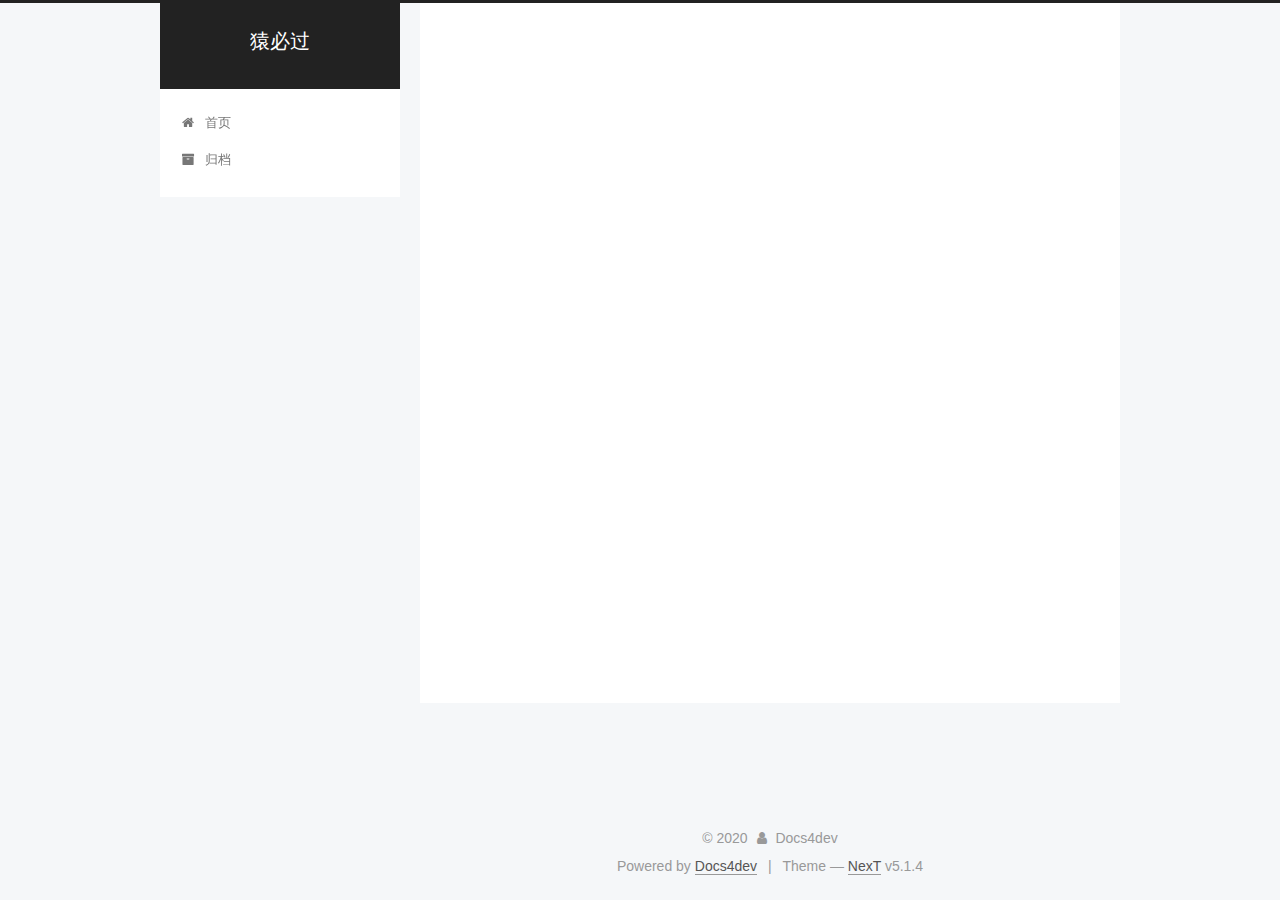
<file: index.html>
<!DOCTYPE html>
<html class="theme-next pisces use-motion">
<head>
  <title>猿必过</title>
  <meta charset="UTF-8"/>
  <meta http-equiv="X-UA-Compatible" content="IE=edge"/>
  <meta name="viewport" content="width=device-width, initial-scale=1, maximum-scale=1"/>
  <meta name="theme-color" content="#222">
  <meta http-equiv="Cache-Control" content="no-transform"/>
  <meta http-equiv="Cache-Control" content="no-siteapp"/>
  <link href="/lib/fancybox/source/jquery.fancybox.css?v=2.1.5" rel="stylesheet" type="text/css"/>
  <link href="/lib/font-awesome/css/font-awesome.min.css?v=4.6.2" rel="stylesheet" type="text/css"/>
  <link href="/css/pisces.css?v=5.1.4" rel="stylesheet" type="text/css"/>
  <link rel="apple-touch-icon" sizes="180x180" href="/images/apple-touch-icon-next.png?v=5.1.4">
  <link rel="icon" type="image/png" sizes="32x32" href="/images/favicon-32x32-next.png?v=5.1.4">
  <link rel="icon" type="image/png" sizes="16x16" href="/images/favicon-16x16-next.png?v=5.1.4">
  <link rel="mask-icon" href="/images/logo.svg?v=5.1.4" color="#222">
  <meta name="description">
  <meta property="og:type" content="website">
  <meta property="og:title" content="猿必过">
  <meta property="og:url">
  <meta property="og:site_name" content="猿必过">
  <meta property="og:locale" content="zh_CN">
  <meta property="article:author" content="Docs4dev">
  <meta name="twitter:card">

  <script type="text/javascript" id="hexo.configurations">
    var scheme = "Pisces";
    var NexT = window.NexT || {};
    var CONFIG = {
      root: '/',
      scheme: scheme,
      version: '5.1.4',
      sidebar: {
        "position": "left",
        "display": "post",
        "offset": 12,
        "b2t": false,
        "scrollpercent": false,
        "onmobile": false
      },
      fancybox: true,
      tabs: true,
      motion: {
        "enable": true,
        "async": false,
        "transition": {
          "post_block": "fadeIn",
          "post_header": "slideDownIn",
          "post_body": "slideDownIn",
          "coll_header": "slideLeftIn",
          "sidebar": "slideUpIn"
        }
      },
    };
  </script>
  <link rel="canonical" href=""/>
  <meta name="generator" content="Docs4dev template engine">
</head>
<body itemscope itemtype="http://schema.org/WebPage" lang="en">
<div class="container sidebar-position-left page-home">
  <div class="headband"></div>
  
  <header id="header" class="header">
    <div class="header-inner">
      <div class="site-brand-wrapper">
        <div class="site-meta ">
          <div class="custom-logo-site-title">
            <a href="/" class="brand" rel="start">
              <span class="logo-line-before"><i></i></span>
              <span class="site-title">猿必过</span>
              <span class="logo-line-after"><i></i></span>
            </a>
          </div>
          <p class="site-subtitle"></p>
        </div>

        <div class="site-nav-toggle">
          <button>
            <span class="btn-bar"></span>
            <span class="btn-bar"></span>
            <span class="btn-bar"></span>
          </button>
        </div>
      </div>

      <nav class="site-nav">
        <ul id="menu" class="menu">
          <li class="menu-item menu-item-home">
            <a href="/" rel="section">
              <i class="menu-item-icon fa fa-fw fa-home"></i> <br/>
              <span>首页</span>
            </a>
          </li>
          <li class="menu-item menu-item-archives">
            <a href="/archives" rel="section">
              <i class="menu-item-icon fa fa-fw fa-archive"></i> <br/>
              <span>归档</span>
            </a>
          </li>
        </ul>
      </nav>
    </div>
  </header>


  <main id="main" class="main">
    <div class="main-inner">
      <div class="content-wrap">
        <div id="content" class="content">
          <section id="posts" class="posts-expand">
            <article class="post post-type-normal">
              <div class="post-block">
                <header class="post-header">
                  <h1 class="post-title" itemprop="name headline">
                    <a class="post-title-link"
                       href="/posts/yuan-bi-guo-zuo-zhe.html"
                       itemprop="url"
                    >猿必过作者</a>
                  </h1>
                  <div class="post-meta">
                    <span class="post-time">
                      <span class="post-meta-item-icon">
                        <i class="fa fa-calendar-o"></i>
                      </span>
                      <span class="post-meta-item-text">Posted on</span>
                      <time title="Post created"
                            itemprop="dateCreated datePublished"
                            datetime="2020-08-07T01:24:18"
                      >2020-08-07T01:24:18</time>
                    </span>
                    <span class="post-category">
                      <span class="post-meta-divider">|</span>
                      <span class="post-meta-item-icon">
                        <i class="fa fa-folder-o"></i>
                      </span>
                      <span class="post-meta-item-text">In</span>
                      <span itemprop="about" itemscope itemtype="http://schema.org/Thing">
                        <a href="/categories/default/page_1.html" itemprop="url" rel="index">
                          <span itemprop="name">默认分类</span>
                        </a>
                      </span>
                    </span>
                  </div>
                </header>
                <div class="post-body" itemprop="articleBody">
                  <div><h1 id="猿必过-up主赚钱方式"><a href="#猿必过-up主赚钱方式" id="猿必过-up主赚钱方式"></a>猿必过 up主赚钱方式</h1>
<ul>
<li>专题作者</li>
<li>视频讲解作者</li>
</ul>
</div>
                  <!--noindex-->
                  <div class="post-button text-center">
                    <a class="btn" href="/posts/yuan-bi-guo-zuo-zhe.html" rel="contents">
                      Read more &raquo;
                    </a>
                  </div>
                  <!--/noindex-->
                </div>
                <footer class="post-footer">
                  <div class="post-eof"></div>
                </footer>
              </div>
            </article>
          </section>
          
  

        </div>
      </div>
      
  <div class="sidebar-toggle">
    <div class="sidebar-toggle-line-wrap">
      <span class="sidebar-toggle-line sidebar-toggle-line-first"></span>
      <span class="sidebar-toggle-line sidebar-toggle-line-middle"></span>
      <span class="sidebar-toggle-line sidebar-toggle-line-last"></span>
    </div>
  </div>
  <aside id="sidebar" class="sidebar">
    <div class="sidebar-inner">
      
  <section class="site-overview-wrap sidebar-panel sidebar-panel-active">
    <div class="site-overview">
      <div class="site-author motion-element" itemprop="author" itemscope itemtype="http://schema.org/Person">
        <img class="site-author-image"
             itemprop="image"
             src="/images/avatar.gif"
             alt="avatar"/>
        <p class="site-author-name" itemprop="name">Docs4dev</p>
        <p class="site-description motion-element" itemprop="description"></p>
      </div>
      <nav class="site-state motion-element">
        <div class="site-state-item site-state-posts">
          <a href="/archives">
            <span class="site-state-item-count">1</span>
            <span class="site-state-item-name">文章</span>
          </a>
        </div>
        <div class="site-state-item site-state-categories">
          <span class="site-state-item-count">1</span>
          <span class="site-state-item-name">分类</span>
        </div>
        <div class="site-state-item site-state-tags">
          <span class="site-state-item-count">0</span>
          <span class="site-state-item-name">标签</span>
        </div>
      </nav>
    </div>
  </section>

    </div>
  </aside>

    </div>
  </main>

  
  <footer id="footer" class="footer">
    <div class="footer-inner">
      <div class="copyright">&copy; <span itemprop="copyrightYear">2020</span>
        <span class="with-love">
          <i class="fa fa-user"></i>
        </span>
        <span class="author" itemprop="copyrightHolder">Docs4dev</span>
      </div>
      <div class="powered-by">Powered by <a class="theme-link" target="_blank"
                                            href="https://www.docs4dev.com">Docs4dev</a></div>
      <span class="post-meta-divider">|</span>
      <div class="theme-info">Theme &mdash; <a class="theme-link" target="_blank"
                                               href="https://github.com/docs4dev/theme-next">NexT</a> v5.1.4
      </div>
    </div>
  </footer>

  
  <div class="back-to-top">
    <i class="fa fa-arrow-up"></i>
  </div>

</div>

  <script type="text/javascript">
    if (Object.prototype.toString.call(window.Promise) !== '[object Function]') {
      window.Promise = null;
    }
  </script>
  <script type="text/javascript" src="/lib/jquery/index.js?v=2.1.3"></script>
  <script type="text/javascript" src="/lib/fastclick/lib/fastclick.min.js?v=1.0.6"></script>
  <script type="text/javascript" src="/lib/jquery_lazyload/jquery.lazyload.js?v=1.9.7"></script>
  <script type="text/javascript" src="/lib/velocity/velocity.min.js?v=1.2.1"></script>
  <script type="text/javascript" src="/lib/velocity/velocity.ui.min.js?v=1.2.1"></script>
  <script type="text/javascript" src="/lib/fancybox/source/jquery.fancybox.pack.js?v=2.1.5"></script>
  <script type="text/javascript" src="/js/src/utils.js?v=5.1.4"></script>
  <script type="text/javascript" src="/js/src/motion.js?v=5.1.4"></script>
  <script type="text/javascript" src="/js/src/affix.js?v=5.1.4"></script>
  <script type="text/javascript" src="/js/src/schemes/pisces.js?v=5.1.4"></script>
  <script type="text/javascript" src="/js/src/bootstrap.js?v=5.1.4"></script>

</body>
</html>
</file>
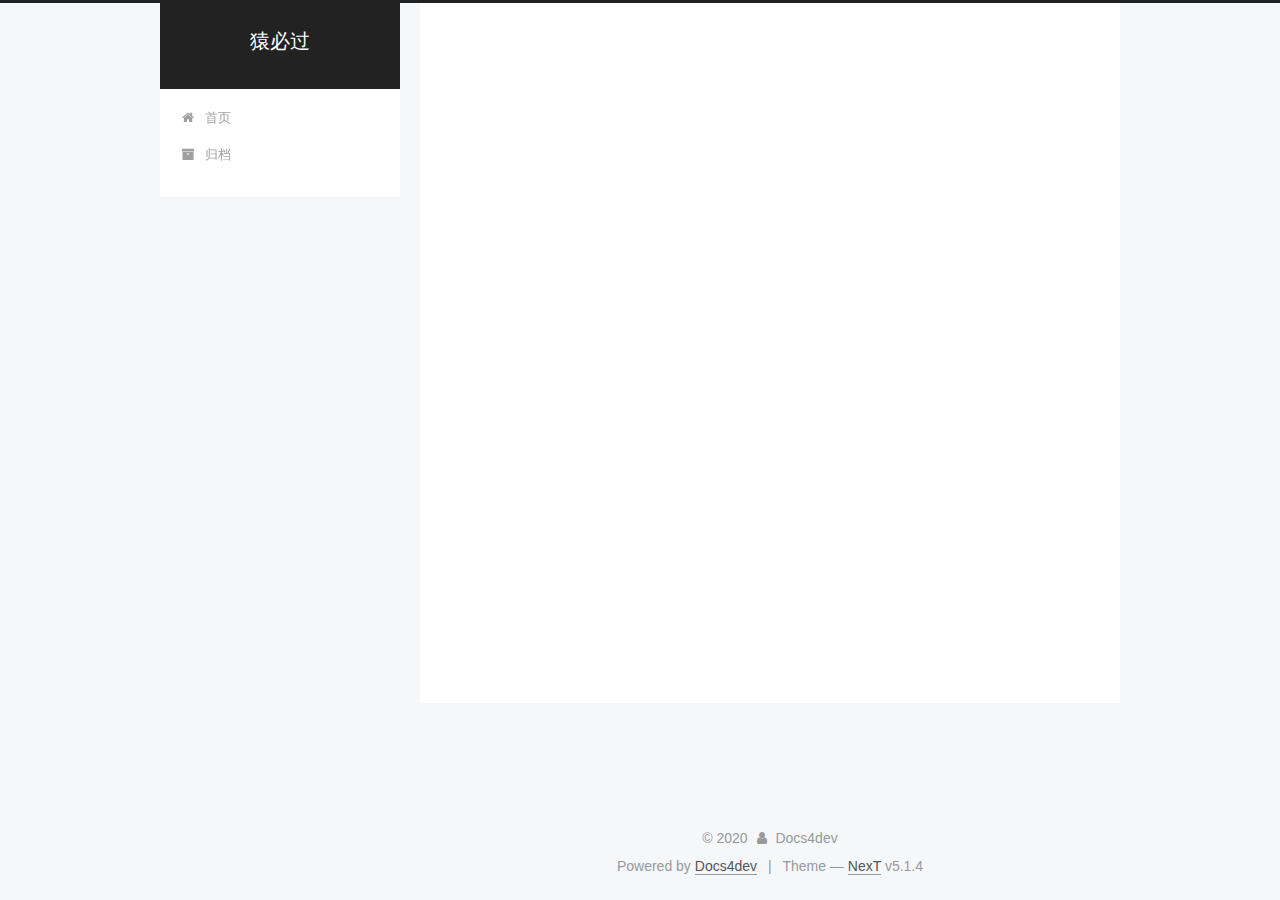
<file: archives/index.html>
<!DOCTYPE html>
<html class="theme-next pisces use-motion">
<head>
  <title>归档 | 猿必过</title>
  <meta charset="UTF-8"/>
  <meta http-equiv="X-UA-Compatible" content="IE=edge"/>
  <meta name="viewport" content="width=device-width, initial-scale=1, maximum-scale=1"/>
  <meta name="theme-color" content="#222">
  <meta http-equiv="Cache-Control" content="no-transform"/>
  <meta http-equiv="Cache-Control" content="no-siteapp"/>
  <link href="/lib/fancybox/source/jquery.fancybox.css?v=2.1.5" rel="stylesheet" type="text/css"/>
  <link href="/lib/font-awesome/css/font-awesome.min.css?v=4.6.2" rel="stylesheet" type="text/css"/>
  <link href="/css/pisces.css?v=5.1.4" rel="stylesheet" type="text/css"/>
  <link rel="apple-touch-icon" sizes="180x180" href="/images/apple-touch-icon-next.png?v=5.1.4">
  <link rel="icon" type="image/png" sizes="32x32" href="/images/favicon-32x32-next.png?v=5.1.4">
  <link rel="icon" type="image/png" sizes="16x16" href="/images/favicon-16x16-next.png?v=5.1.4">
  <link rel="mask-icon" href="/images/logo.svg?v=5.1.4" color="#222">
  <meta name="description">
  <meta property="og:type" content="website">
  <meta property="og:title" content="猿必过">
  <meta property="og:url">
  <meta property="og:site_name" content="猿必过">
  <meta property="og:locale" content="zh_CN">
  <meta property="article:author" content="Docs4dev">
  <meta name="twitter:card">

  <script type="text/javascript" id="hexo.configurations">
    var scheme = "Pisces";
    var NexT = window.NexT || {};
    var CONFIG = {
      root: '/',
      scheme: scheme,
      version: '5.1.4',
      sidebar: {
        "position": "left",
        "display": "post",
        "offset": 12,
        "b2t": false,
        "scrollpercent": false,
        "onmobile": false
      },
      fancybox: true,
      tabs: true,
      motion: {
        "enable": true,
        "async": false,
        "transition": {
          "post_block": "fadeIn",
          "post_header": "slideDownIn",
          "post_body": "slideDownIn",
          "coll_header": "slideLeftIn",
          "sidebar": "slideUpIn"
        }
      },
    };
  </script>
  <link rel="canonical" href=""/>
  <meta name="generator" content="Docs4dev template engine">
</head>
<body itemscope itemtype="http://schema.org/WebPage" lang="en">
<div class="container sidebar-position-left page-archive">
  <div class="headband"></div>
  
  <header id="header" class="header">
    <div class="header-inner">
      <div class="site-brand-wrapper">
        <div class="site-meta ">
          <div class="custom-logo-site-title">
            <a href="/" class="brand" rel="start">
              <span class="logo-line-before"><i></i></span>
              <span class="site-title">猿必过</span>
              <span class="logo-line-after"><i></i></span>
            </a>
          </div>
          <p class="site-subtitle"></p>
        </div>

        <div class="site-nav-toggle">
          <button>
            <span class="btn-bar"></span>
            <span class="btn-bar"></span>
            <span class="btn-bar"></span>
          </button>
        </div>
      </div>

      <nav class="site-nav">
        <ul id="menu" class="menu">
          <li class="menu-item menu-item-home">
            <a href="/" rel="section">
              <i class="menu-item-icon fa fa-fw fa-home"></i> <br/>
              <span>首页</span>
            </a>
          </li>
          <li class="menu-item menu-item-archives">
            <a href="/archives" rel="section">
              <i class="menu-item-icon fa fa-fw fa-archive"></i> <br/>
              <span>归档</span>
            </a>
          </li>
        </ul>
      </nav>
    </div>
  </header>

  <main id="main" class="main">
    <div class="main-inner">
      <div class="content-wrap">
        <div id="content" class="content">
          <div class="post-block archive">
            <div id="posts" class="posts-collapse">
              <span class="archive-move-on"></span>
              <span class="archive-page-counter">
                Um..! <span>1</span> posts in total. Keep on posting.
              </span>
              
                <div class="collection-title">
                  <h1 class="archive-year" id="archive-year-2020">2020</h1>
                </div>
                
                  <article
                      class="post post-type-normal"
                      itemscope
                      itemtype="http://schema.org/Article"
                  >
                    <header class="post-header">
                      <h2 class="post-title">
                        <a class="post-title-link"
                           href="/posts/yuan-bi-guo-zuo-zhe.html"
                           itemprop="url">
                          <span itemprop="name">猿必过作者</span>
                        </a>
                      </h2>
                      <div class="post-meta">
                        <time class="post-time" itemprop="dateCreated"
                              datetime="2020-08-07T01:24:18"
                              content="2020-08-07"
                        >08-07</time>
                      </div>
                    </header>
                  </article>
                
              
            </div>
          </div>
          
  

        </div>
      </div>
      
  <div class="sidebar-toggle">
    <div class="sidebar-toggle-line-wrap">
      <span class="sidebar-toggle-line sidebar-toggle-line-first"></span>
      <span class="sidebar-toggle-line sidebar-toggle-line-middle"></span>
      <span class="sidebar-toggle-line sidebar-toggle-line-last"></span>
    </div>
  </div>
  <aside id="sidebar" class="sidebar">
    <div class="sidebar-inner">
      
  <section class="site-overview-wrap sidebar-panel sidebar-panel-active">
    <div class="site-overview">
      <div class="site-author motion-element" itemprop="author" itemscope itemtype="http://schema.org/Person">
        <img class="site-author-image"
             itemprop="image"
             src="/images/avatar.gif"
             alt="avatar"/>
        <p class="site-author-name" itemprop="name">Docs4dev</p>
        <p class="site-description motion-element" itemprop="description"></p>
      </div>
      <nav class="site-state motion-element">
        <div class="site-state-item site-state-posts">
          <a href="/archives">
            <span class="site-state-item-count">1</span>
            <span class="site-state-item-name">文章</span>
          </a>
        </div>
        <div class="site-state-item site-state-categories">
          <span class="site-state-item-count">1</span>
          <span class="site-state-item-name">分类</span>
        </div>
        <div class="site-state-item site-state-tags">
          <span class="site-state-item-count">0</span>
          <span class="site-state-item-name">标签</span>
        </div>
      </nav>
    </div>
  </section>

    </div>
  </aside>

    </div>
  </main>
  
  <footer id="footer" class="footer">
    <div class="footer-inner">
      <div class="copyright">&copy; <span itemprop="copyrightYear">2020</span>
        <span class="with-love">
          <i class="fa fa-user"></i>
        </span>
        <span class="author" itemprop="copyrightHolder">Docs4dev</span>
      </div>
      <div class="powered-by">Powered by <a class="theme-link" target="_blank"
                                            href="https://www.docs4dev.com">Docs4dev</a></div>
      <span class="post-meta-divider">|</span>
      <div class="theme-info">Theme &mdash; <a class="theme-link" target="_blank"
                                               href="https://github.com/docs4dev/theme-next">NexT</a> v5.1.4
      </div>
    </div>
  </footer>


  
  <script type="text/javascript">
    if (Object.prototype.toString.call(window.Promise) !== '[object Function]') {
      window.Promise = null;
    }
  </script>
  <script type="text/javascript" src="/lib/jquery/index.js?v=2.1.3"></script>
  <script type="text/javascript" src="/lib/fastclick/lib/fastclick.min.js?v=1.0.6"></script>
  <script type="text/javascript" src="/lib/jquery_lazyload/jquery.lazyload.js?v=1.9.7"></script>
  <script type="text/javascript" src="/lib/velocity/velocity.min.js?v=1.2.1"></script>
  <script type="text/javascript" src="/lib/velocity/velocity.ui.min.js?v=1.2.1"></script>
  <script type="text/javascript" src="/lib/fancybox/source/jquery.fancybox.pack.js?v=2.1.5"></script>
  <script type="text/javascript" src="/js/src/utils.js?v=5.1.4"></script>
  <script type="text/javascript" src="/js/src/motion.js?v=5.1.4"></script>
  <script type="text/javascript" src="/js/src/affix.js?v=5.1.4"></script>
  <script type="text/javascript" src="/js/src/schemes/pisces.js?v=5.1.4"></script>
  <script type="text/javascript" src="/js/src/bootstrap.js?v=5.1.4"></script>

</div>
</body>
</html>
</file>
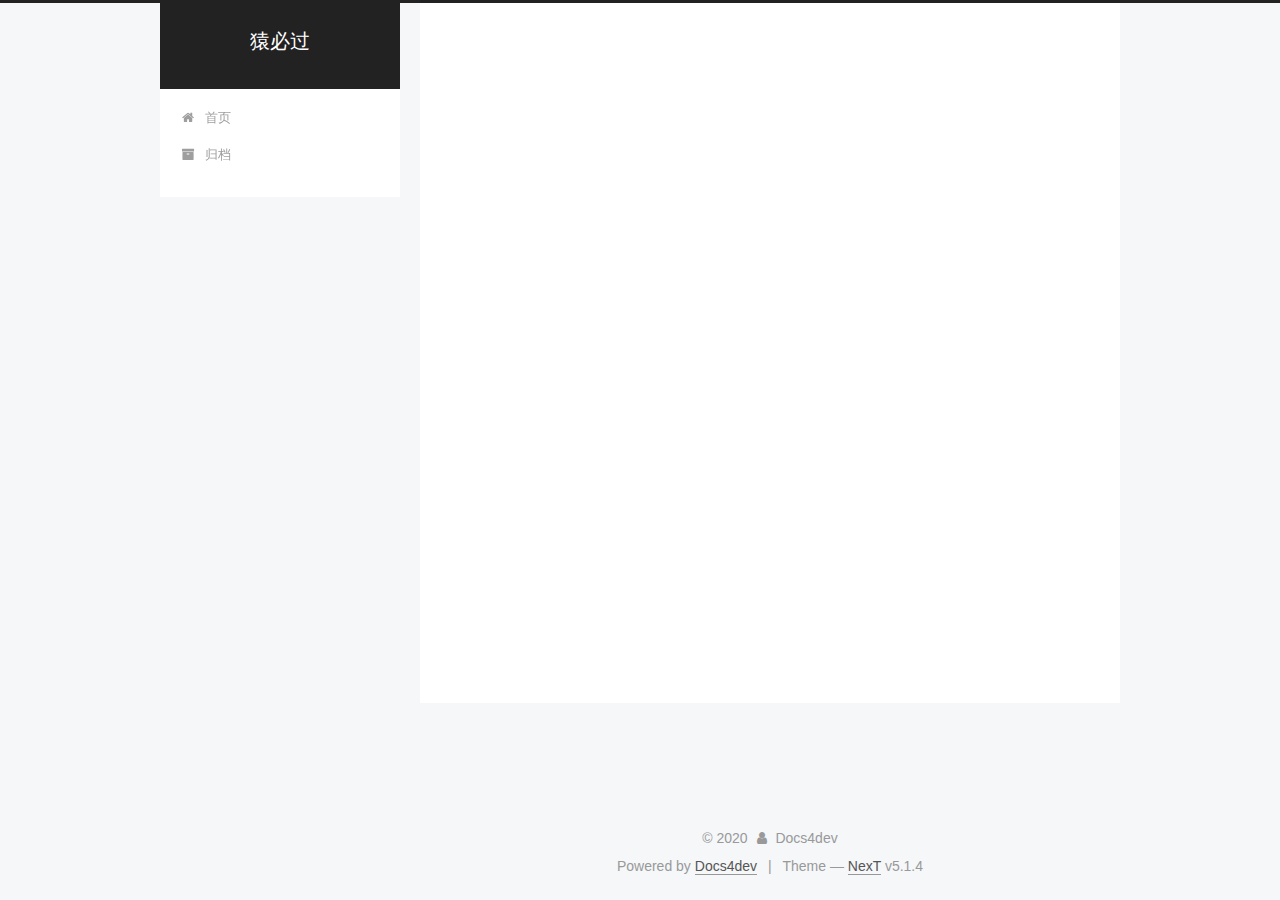
<file: posts/yuan-bi-guo-zuo-zhe.html>
<!DOCTYPE html>
<html class="theme-next pisces use-motion">
<head>
  <title>猿必过</title>
  <meta charset="UTF-8"/>
  <meta http-equiv="X-UA-Compatible" content="IE=edge"/>
  <meta name="viewport" content="width=device-width, initial-scale=1, maximum-scale=1"/>
  <meta name="theme-color" content="#222">
  <meta http-equiv="Cache-Control" content="no-transform"/>
  <meta http-equiv="Cache-Control" content="no-siteapp"/>
  <link href="/lib/fancybox/source/jquery.fancybox.css?v=2.1.5" rel="stylesheet" type="text/css"/>
  <link href="/lib/font-awesome/css/font-awesome.min.css?v=4.6.2" rel="stylesheet" type="text/css"/>
  <link href="/css/pisces.css?v=5.1.4" rel="stylesheet" type="text/css"/>
  <link rel="apple-touch-icon" sizes="180x180" href="/images/apple-touch-icon-next.png?v=5.1.4">
  <link rel="icon" type="image/png" sizes="32x32" href="/images/favicon-32x32-next.png?v=5.1.4">
  <link rel="icon" type="image/png" sizes="16x16" href="/images/favicon-16x16-next.png?v=5.1.4">
  <link rel="mask-icon" href="/images/logo.svg?v=5.1.4" color="#222">
  <meta name="description">
  <meta property="og:type" content="website">
  <meta property="og:title" content="猿必过">
  <meta property="og:url">
  <meta property="og:site_name" content="猿必过">
  <meta property="og:locale" content="zh_CN">
  <meta property="article:author" content="Docs4dev">
  <meta name="twitter:card">

  <script type="text/javascript" id="hexo.configurations">
    var scheme = "Pisces";
    var NexT = window.NexT || {};
    var CONFIG = {
      root: '/',
      scheme: scheme,
      version: '5.1.4',
      sidebar: {
        "position": "left",
        "display": "post",
        "offset": 12,
        "b2t": false,
        "scrollpercent": false,
        "onmobile": false
      },
      fancybox: true,
      tabs: true,
      motion: {
        "enable": true,
        "async": false,
        "transition": {
          "post_block": "fadeIn",
          "post_header": "slideDownIn",
          "post_body": "slideDownIn",
          "coll_header": "slideLeftIn",
          "sidebar": "slideUpIn"
        }
      },
    };
  </script>
  <link rel="canonical" href=""/>
  <meta name="generator" content="Docs4dev template engine">
</head>
<body itemscope itemtype="http://schema.org/WebPage" lang="en">
<div class="container sidebar-position-left page-home">
  <div class="headband"></div>
  
  <header id="header" class="header">
    <div class="header-inner">
      <div class="site-brand-wrapper">
        <div class="site-meta ">
          <div class="custom-logo-site-title">
            <a href="/" class="brand" rel="start">
              <span class="logo-line-before"><i></i></span>
              <span class="site-title">猿必过</span>
              <span class="logo-line-after"><i></i></span>
            </a>
          </div>
          <p class="site-subtitle"></p>
        </div>

        <div class="site-nav-toggle">
          <button>
            <span class="btn-bar"></span>
            <span class="btn-bar"></span>
            <span class="btn-bar"></span>
          </button>
        </div>
      </div>

      <nav class="site-nav">
        <ul id="menu" class="menu">
          <li class="menu-item menu-item-home">
            <a href="/" rel="section">
              <i class="menu-item-icon fa fa-fw fa-home"></i> <br/>
              <span>首页</span>
            </a>
          </li>
          <li class="menu-item menu-item-archives">
            <a href="/archives" rel="section">
              <i class="menu-item-icon fa fa-fw fa-archive"></i> <br/>
              <span>归档</span>
            </a>
          </li>
        </ul>
      </nav>
    </div>
  </header>


  <main id="main" class="main">
    <div class="main-inner">
      <div class="content-wrap">
        <div id="content" class="content">

          <section id="posts" class="posts-expand">
            <article class="post post-type-normal">
              <div class="post-block">
                <header class="post-header">
                  <h1 class="post-title" itemprop="name headline">Hello World</h1>
                  <div class="post-meta">
                    <span class="post-time">
                      <span class="post-meta-item-icon">
                        <i class="fa fa-calendar-o"></i>
                      </span>
                      <span class="post-meta-item-text">Posted on</span>
                      <time title="Post created" itemprop="dateCreated datePublished"
                            datetime="2020-08-07T01:24:18"
                      >2020-08-07T01:24:18</time>
                    </span>
                    <span class="post-category">
                      <span class="post-meta-divider">|</span>
                      <span class="post-meta-item-icon">
                        <i class="fa fa-folder-o"></i>
                      </span>
                      <span class="post-meta-item-text">In</span>
                      <span itemprop="about" itemscope itemtype="http://schema.org/Thing">
                        <a href="/categories/default/page_1.html" itemprop="url" rel="index">
                          <span itemprop="name">默认分类</span>
                        </a>
                      </span>
                    </span>
                  </div>
                </header>
                <div class="post-body" itemprop="articleBody"><h1 id="猿必过-up主赚钱方式"><a href="#猿必过-up主赚钱方式" id="猿必过-up主赚钱方式"></a>猿必过 up主赚钱方式</h1>
<ul>
<li>专题作者</li>
<li>视频讲解作者</li>
</ul>
</div>
                <footer class="post-footer">
                  
                  <div class="post-nav">
                    <div class="post-nav-next post-nav-item">
                      
                    </div>
                    <span class="post-nav-divider"></span>
                    <div class="post-nav-prev post-nav-item">
                      
                    </div>
                  </div>
                </footer>
              </div>
            </article>
          </section>

        </div>
      </div>

      
  <div class="sidebar-toggle">
    <div class="sidebar-toggle-line-wrap">
      <span class="sidebar-toggle-line sidebar-toggle-line-first"></span>
      <span class="sidebar-toggle-line sidebar-toggle-line-middle"></span>
      <span class="sidebar-toggle-line sidebar-toggle-line-last"></span>
    </div>
  </div>
  <aside id="sidebar" class="sidebar">
    <div class="sidebar-inner">
      <ul class="sidebar-nav motion-element">
        <li class="sidebar-nav-toc sidebar-nav-active" data-target="post-toc-wrap">文章目录</li>
        <li class="sidebar-nav-overview" data-target="site-overview-wrap">站点概览</li>
      </ul>

      
  <section class="site-overview-wrap sidebar-panel">
    <div class="site-overview">
      <div class="site-author motion-element" itemprop="author" itemscope itemtype="http://schema.org/Person">
        <img class="site-author-image"
             itemprop="image"
             src="/images/avatar.gif"
             alt="avatar"/>
        <p class="site-author-name" itemprop="name">Docs4dev</p>
        <p class="site-description motion-element" itemprop="description"></p>
      </div>
      <nav class="site-state motion-element">
        <div class="site-state-item site-state-posts">
          <a href="/archives">
            <span class="site-state-item-count">1</span>
            <span class="site-state-item-name">文章</span>
          </a>
        </div>
        <div class="site-state-item site-state-categories">
          <span class="site-state-item-count">1</span>
          <span class="site-state-item-name">分类</span>
        </div>
        <div class="site-state-item site-state-tags">
          <span class="site-state-item-count">0</span>
          <span class="site-state-item-name">标签</span>
        </div>
      </nav>
    </div>
  </section>


      <!--noindex-->
      <section class="post-toc-wrap motion-element sidebar-panel sidebar-panel-active">
        <div class="post-toc">
          <div class="post-toc-content">
            <ol class="nav">
              <li class="nav-item nav-level-2">
                <a class="nav-link" href="#Quick-Start">
                  <span class="nav-number">1.</span> <span class="nav-text">Quick Start</span>
                </a>
                <ol class="nav-child">
                  <li class="nav-item nav-level-3">
                    <a class="nav-link" href="#Create-a-new-post">
                      <span class="nav-number">1.1.</span> <span class="nav-text">Create a new post</span>
                    </a>
                  </li>
                  <li class="nav-item nav-level-3">
                    <a class="nav-link" href="#Run-server">
                      <span class="nav-number">1.2.</span>
                      <span class="nav-text">Run server</span>
                    </a>
                  </li>
                  <li class="nav-item nav-level-3">
                    <a class="nav-link" href="#Generate-static-files">
                      <span class="nav-number">1.3.</span> <span class="nav-text">Generate static files</span>
                    </a>
                  </li>
                  <li class="nav-item nav-level-3">
                    <a class="nav-link" href="#Deploy-to-remote-sites">
                      <span class="nav-number">1.4.</span> <span class="nav-text">Deploy to remote sites</span>
                    </a>
                  </li>
                </ol>
              </li>
            </ol>
          </div>
        </div>
      </section>
      <!--/noindex-->
    </div>
  </aside>


    </div>
  </main>

  
  <footer id="footer" class="footer">
    <div class="footer-inner">
      <div class="copyright">&copy; <span itemprop="copyrightYear">2020</span>
        <span class="with-love">
          <i class="fa fa-user"></i>
        </span>
        <span class="author" itemprop="copyrightHolder">Docs4dev</span>
      </div>
      <div class="powered-by">Powered by <a class="theme-link" target="_blank"
                                            href="https://www.docs4dev.com">Docs4dev</a></div>
      <span class="post-meta-divider">|</span>
      <div class="theme-info">Theme &mdash; <a class="theme-link" target="_blank"
                                               href="https://github.com/docs4dev/theme-next">NexT</a> v5.1.4
      </div>
    </div>
  </footer>

  
  <div class="back-to-top">
    <i class="fa fa-arrow-up"></i>
  </div>

</div>

  <script type="text/javascript">
    if (Object.prototype.toString.call(window.Promise) !== '[object Function]') {
      window.Promise = null;
    }
  </script>
  <script type="text/javascript" src="/lib/jquery/index.js?v=2.1.3"></script>
  <script type="text/javascript" src="/lib/fastclick/lib/fastclick.min.js?v=1.0.6"></script>
  <script type="text/javascript" src="/lib/jquery_lazyload/jquery.lazyload.js?v=1.9.7"></script>
  <script type="text/javascript" src="/lib/velocity/velocity.min.js?v=1.2.1"></script>
  <script type="text/javascript" src="/lib/velocity/velocity.ui.min.js?v=1.2.1"></script>
  <script type="text/javascript" src="/lib/fancybox/source/jquery.fancybox.pack.js?v=2.1.5"></script>
  <script type="text/javascript" src="/js/src/utils.js?v=5.1.4"></script>
  <script type="text/javascript" src="/js/src/motion.js?v=5.1.4"></script>
  <script type="text/javascript" src="/js/src/affix.js?v=5.1.4"></script>
  <script type="text/javascript" src="/js/src/schemes/pisces.js?v=5.1.4"></script>
  <script type="text/javascript" src="/js/src/bootstrap.js?v=5.1.4"></script>

<script type="text/javascript" src="/js/src/scrollspy.js?v=5.1.4"></script>
<script type="text/javascript" src="/js/src/post-details.js?v=5.1.4"></script>
</body>
</html>
</file>
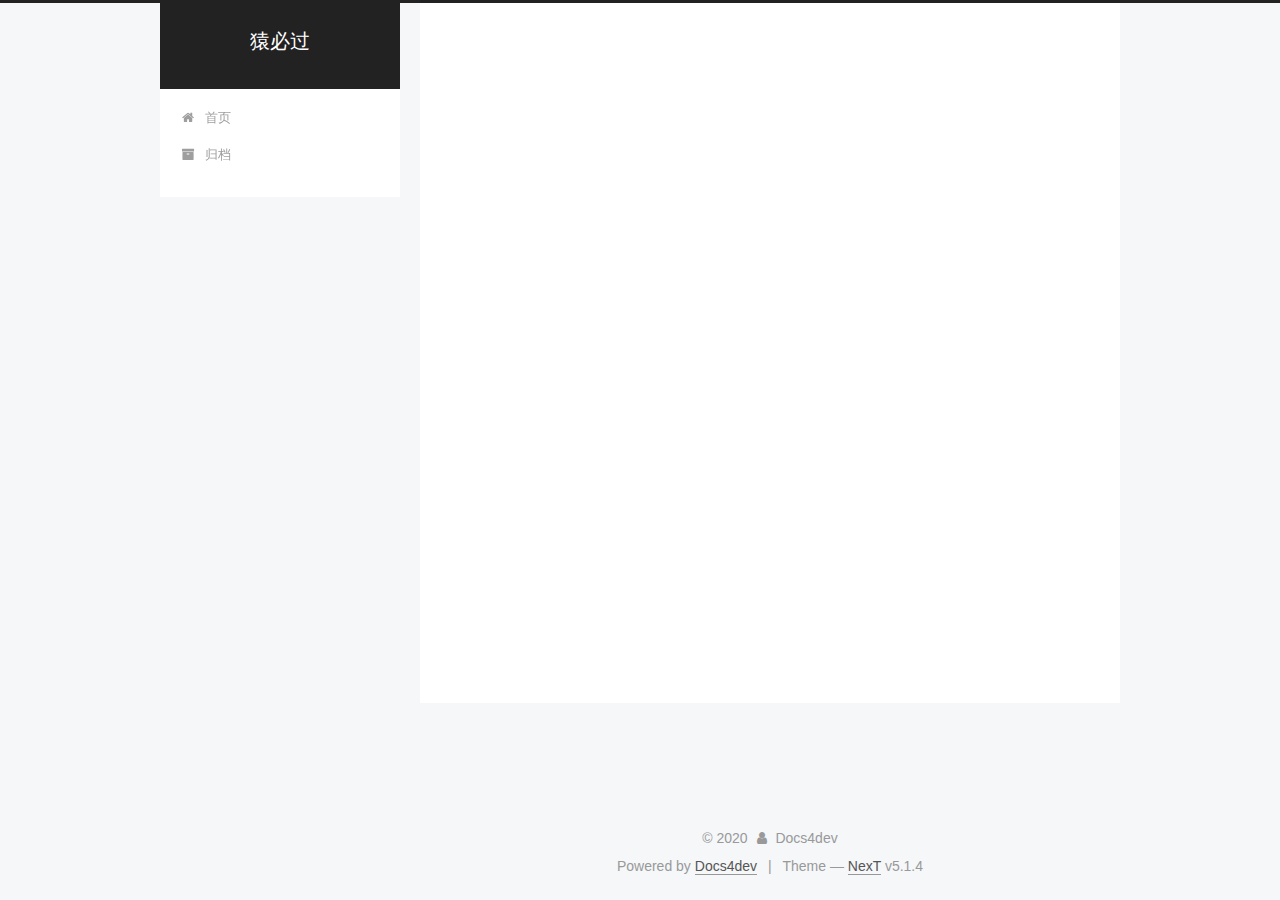
<file: categories/default/page_1.html>
<!DOCTYPE html>
<html class="theme-next pisces use-motion">
<head>
  <title>分类: 默认分类 | 猿必过</title>
  <meta charset="UTF-8"/>
  <meta http-equiv="X-UA-Compatible" content="IE=edge"/>
  <meta name="viewport" content="width=device-width, initial-scale=1, maximum-scale=1"/>
  <meta name="theme-color" content="#222">
  <meta http-equiv="Cache-Control" content="no-transform"/>
  <meta http-equiv="Cache-Control" content="no-siteapp"/>
  <link href="/lib/fancybox/source/jquery.fancybox.css?v=2.1.5" rel="stylesheet" type="text/css"/>
  <link href="/lib/font-awesome/css/font-awesome.min.css?v=4.6.2" rel="stylesheet" type="text/css"/>
  <link href="/css/pisces.css?v=5.1.4" rel="stylesheet" type="text/css"/>
  <link rel="apple-touch-icon" sizes="180x180" href="/images/apple-touch-icon-next.png?v=5.1.4">
  <link rel="icon" type="image/png" sizes="32x32" href="/images/favicon-32x32-next.png?v=5.1.4">
  <link rel="icon" type="image/png" sizes="16x16" href="/images/favicon-16x16-next.png?v=5.1.4">
  <link rel="mask-icon" href="/images/logo.svg?v=5.1.4" color="#222">
  <meta name="description">
  <meta property="og:type" content="website">
  <meta property="og:title" content="猿必过">
  <meta property="og:url">
  <meta property="og:site_name" content="猿必过">
  <meta property="og:locale" content="zh_CN">
  <meta property="article:author" content="Docs4dev">
  <meta name="twitter:card">

  <script type="text/javascript" id="hexo.configurations">
    var scheme = "Pisces";
    var NexT = window.NexT || {};
    var CONFIG = {
      root: '/',
      scheme: scheme,
      version: '5.1.4',
      sidebar: {
        "position": "left",
        "display": "post",
        "offset": 12,
        "b2t": false,
        "scrollpercent": false,
        "onmobile": false
      },
      fancybox: true,
      tabs: true,
      motion: {
        "enable": true,
        "async": false,
        "transition": {
          "post_block": "fadeIn",
          "post_header": "slideDownIn",
          "post_body": "slideDownIn",
          "coll_header": "slideLeftIn",
          "sidebar": "slideUpIn"
        }
      },
    };
  </script>
  <link rel="canonical" href=""/>
  <meta name="generator" content="Docs4dev template engine">
</head>
<body itemscope itemtype="http://schema.org/WebPage" lang="en">
<div class="container sidebar-position-left page-home">
  <div class="headband"></div>
  
  <header id="header" class="header">
    <div class="header-inner">
      <div class="site-brand-wrapper">
        <div class="site-meta ">
          <div class="custom-logo-site-title">
            <a href="/" class="brand" rel="start">
              <span class="logo-line-before"><i></i></span>
              <span class="site-title">猿必过</span>
              <span class="logo-line-after"><i></i></span>
            </a>
          </div>
          <p class="site-subtitle"></p>
        </div>

        <div class="site-nav-toggle">
          <button>
            <span class="btn-bar"></span>
            <span class="btn-bar"></span>
            <span class="btn-bar"></span>
          </button>
        </div>
      </div>

      <nav class="site-nav">
        <ul id="menu" class="menu">
          <li class="menu-item menu-item-home">
            <a href="/" rel="section">
              <i class="menu-item-icon fa fa-fw fa-home"></i> <br/>
              <span>首页</span>
            </a>
          </li>
          <li class="menu-item menu-item-archives">
            <a href="/archives" rel="section">
              <i class="menu-item-icon fa fa-fw fa-archive"></i> <br/>
              <span>归档</span>
            </a>
          </li>
        </ul>
      </nav>
    </div>
  </header>


  <main id="main" class="main">
    <div class="main-inner">
      <div class="content-wrap">
        <div id="content" class="content">
          <div class="post-block category">
            <div id="posts" class="posts-collapse">
              <div class="collection-title">
                <h1><span>默认分类</span>
                  <small>分类</small>
                </h1>
              </div>

              <article
                  class="post post-type-normal"
                  itemscope
                  itemtype="http://schema.org/Article"
              >
                <header class="post-header">
                  <h2 class="post-title">
                    <a class="post-title-link"
                       href="/posts/yuan-bi-guo-zuo-zhe.html"
                       itemprop="url">
                      <span itemprop="name">猿必过作者</span>
                    </a>
                  </h2>
                  <div class="post-meta">
                    <time class="post-time" itemprop="dateCreated"
                          datetime="2020-08-07T01:24:18"
                          content="2020-08-07"
                    >08-07</time>
                  </div>
                </header>
              </article>
            </div>
          </div>
          
  

        </div>
      </div>
      
  <div class="sidebar-toggle">
    <div class="sidebar-toggle-line-wrap">
      <span class="sidebar-toggle-line sidebar-toggle-line-first"></span>
      <span class="sidebar-toggle-line sidebar-toggle-line-middle"></span>
      <span class="sidebar-toggle-line sidebar-toggle-line-last"></span>
    </div>
  </div>
  <aside id="sidebar" class="sidebar">
    <div class="sidebar-inner">
      
  <section class="site-overview-wrap sidebar-panel sidebar-panel-active">
    <div class="site-overview">
      <div class="site-author motion-element" itemprop="author" itemscope itemtype="http://schema.org/Person">
        <img class="site-author-image"
             itemprop="image"
             src="/images/avatar.gif"
             alt="avatar"/>
        <p class="site-author-name" itemprop="name">Docs4dev</p>
        <p class="site-description motion-element" itemprop="description"></p>
      </div>
      <nav class="site-state motion-element">
        <div class="site-state-item site-state-posts">
          <a href="/archives">
            <span class="site-state-item-count">1</span>
            <span class="site-state-item-name">文章</span>
          </a>
        </div>
        <div class="site-state-item site-state-categories">
          <span class="site-state-item-count">1</span>
          <span class="site-state-item-name">分类</span>
        </div>
        <div class="site-state-item site-state-tags">
          <span class="site-state-item-count">0</span>
          <span class="site-state-item-name">标签</span>
        </div>
      </nav>
    </div>
  </section>

    </div>
  </aside>

    </div>
  </main>

  
  <footer id="footer" class="footer">
    <div class="footer-inner">
      <div class="copyright">&copy; <span itemprop="copyrightYear">2020</span>
        <span class="with-love">
          <i class="fa fa-user"></i>
        </span>
        <span class="author" itemprop="copyrightHolder">Docs4dev</span>
      </div>
      <div class="powered-by">Powered by <a class="theme-link" target="_blank"
                                            href="https://www.docs4dev.com">Docs4dev</a></div>
      <span class="post-meta-divider">|</span>
      <div class="theme-info">Theme &mdash; <a class="theme-link" target="_blank"
                                               href="https://github.com/docs4dev/theme-next">NexT</a> v5.1.4
      </div>
    </div>
  </footer>

  
  <div class="back-to-top">
    <i class="fa fa-arrow-up"></i>
  </div>

</div>

  <script type="text/javascript">
    if (Object.prototype.toString.call(window.Promise) !== '[object Function]') {
      window.Promise = null;
    }
  </script>
  <script type="text/javascript" src="/lib/jquery/index.js?v=2.1.3"></script>
  <script type="text/javascript" src="/lib/fastclick/lib/fastclick.min.js?v=1.0.6"></script>
  <script type="text/javascript" src="/lib/jquery_lazyload/jquery.lazyload.js?v=1.9.7"></script>
  <script type="text/javascript" src="/lib/velocity/velocity.min.js?v=1.2.1"></script>
  <script type="text/javascript" src="/lib/velocity/velocity.ui.min.js?v=1.2.1"></script>
  <script type="text/javascript" src="/lib/fancybox/source/jquery.fancybox.pack.js?v=2.1.5"></script>
  <script type="text/javascript" src="/js/src/utils.js?v=5.1.4"></script>
  <script type="text/javascript" src="/js/src/motion.js?v=5.1.4"></script>
  <script type="text/javascript" src="/js/src/affix.js?v=5.1.4"></script>
  <script type="text/javascript" src="/js/src/schemes/pisces.js?v=5.1.4"></script>
  <script type="text/javascript" src="/js/src/bootstrap.js?v=5.1.4"></script>

</body>
</html>
</file>
<file: css/pisces.css>
/* normalize.css v3.0.2 | MIT License | git.io/normalize */
html {
  font-family: sans-serif; /* 1 */
  -ms-text-size-adjust: 100%; /* 2 */
  -webkit-text-size-adjust: 100%; /* 2 */
}
body {
  margin: 0;
}
article,
aside,
details,
figcaption,
figure,
footer,
header,
hgroup,
main,
menu,
nav,
section,
summary {
  display: block;
}
audio,
canvas,
progress,
video {
  display: inline-block; /* 1 */
  vertical-align: baseline; /* 2 */
}
audio:not([controls]) {
  display: none;
  height: 0;
}
[hidden],
template {
  display: none;
}
a {
  background-color: transparent;
}
a:active,
a:hover {
  outline: 0;
}
abbr[title] {
  border-bottom: 1px dotted;
}
b,
strong {
  font-weight: bold;
}
dfn {
  font-style: italic;
}
h1 {
  font-size: 2em;
  margin: 0.67em 0;
}
mark {
  background: #ff0;
  color: #000;
}
small {
  font-size: 80%;
}
sub,
sup {
  font-size: 75%;
  line-height: 0;
  position: relative;
  vertical-align: baseline;
}
sup {
  top: -0.5em;
}
sub {
  bottom: -0.25em;
}
img {
  border: 0;
}
svg:not(:root) {
  overflow: hidden;
}
figure {
  margin: 1em 40px;
}
hr {
  -moz-box-sizing: content-box;
  box-sizing: content-box;
  height: 0;
}
pre {
  overflow: auto;
}
code,
kbd,
pre,
samp {
  font-family: monospace, monospace;
  font-size: 1em;
}
button,
input,
optgroup,
select,
textarea {
  color: inherit; /* 1 */
  font: inherit; /* 2 */
  margin: 0; /* 3 */
}
button {
  overflow: visible;
}
button,
select {
  text-transform: none;
}
button,
html input[type="button"],
input[type="reset"],
input[type="submit"] {
  -webkit-appearance: button; /* 2 */
  cursor: pointer; /* 3 */
}
button[disabled],
html input[disabled] {
  cursor: default;
}
button::-moz-focus-inner,
input::-moz-focus-inner {
  border: 0;
  padding: 0;
}
input {
  line-height: normal;
}
input[type="checkbox"],
input[type="radio"] {
  box-sizing: border-box; /* 1 */
  padding: 0; /* 2 */
}
input[type="number"]::-webkit-inner-spin-button,
input[type="number"]::-webkit-outer-spin-button {
  height: auto;
}
input[type="search"] {
  -webkit-appearance: textfield; /* 1 */
  -moz-box-sizing: content-box;
  -webkit-box-sizing: content-box; /* 2 */
  box-sizing: content-box;
}
input[type="search"]::-webkit-search-cancel-button,
input[type="search"]::-webkit-search-decoration {
  -webkit-appearance: none;
}
fieldset {
  border: 1px solid #c0c0c0;
  margin: 0 2px;
  padding: 0.35em 0.625em 0.75em;
}
legend {
  border: 0; /* 1 */
  padding: 0; /* 2 */
}
textarea {
  overflow: auto;
}
optgroup {
  font-weight: bold;
}
table {
  border-collapse: collapse;
  border-spacing: 0;
}
td,
th {
  padding: 0;
}
::selection {
  background: #262a30;
  color: #fff;
}
body {
  position: relative;
  font-family: 'Lato', "PingFang SC", "Microsoft YaHei", sans-serif;
  font-size: 14px;
  line-height: 2;
  color: #555;
  background: #f5f7f9;
}
@media (max-width: 767px) {
  body {
    padding-right: 0 !important;
  }
}
@media (min-width: 768px) and (max-width: 991px) {
  body {
    padding-right: 0 !important;
  }
}
@media (min-width: 1600px) {
  body {
    font-size: 16px;
  }
}
h1,
h2,
h3,
h4,
h5,
h6 {
  margin: 0;
  padding: 0;
  font-weight: bold;
  line-height: 1.5;
  font-family: 'Lato', "PingFang SC", "Microsoft YaHei", sans-serif;
}
h2,
h3,
h4,
h5,
h6 {
  margin: 20px 0 15px;
}
h1 {
  font-size: 22px;
}
@media (max-width: 767px) {
  h1 {
    font-size: 18px;
  }
}
h2 {
  font-size: 20px;
}
@media (max-width: 767px) {
  h2 {
    font-size: 16px;
  }
}
h3 {
  font-size: 18px;
}
@media (max-width: 767px) {
  h3 {
    font-size: 14px;
  }
}
h4 {
  font-size: 16px;
}
@media (max-width: 767px) {
  h4 {
    font-size: 12px;
  }
}
h5 {
  font-size: 14px;
}
@media (max-width: 767px) {
  h5 {
    font-size: 10px;
  }
}
h6 {
  font-size: 12px;
}
@media (max-width: 767px) {
  h6 {
    font-size: 8px;
  }
}
p {
  margin: 0 0 20px 0;
}
a {
  color: #555;
  text-decoration: none;
  outline: none;
  border-bottom: 1px solid #999;
  word-wrap: break-word;
}
a:hover {
  color: #222;
  border-bottom-color: #222;
}
blockquote {
  margin: 0;
  padding: 0;
}
img {
  display: block;
  margin: auto;
  max-width: 100%;
  height: auto;
}
hr {
  margin: 40px 0;
  height: 3px;
  border: none;
  background-color: #ddd;
  background-image: repeating-linear-gradient(-45deg, #fff, #fff 4px, transparent 4px, transparent 8px);
}
blockquote {
  padding: 0 15px;
  color: #666;
  border-left: 4px solid #ddd;
}
blockquote cite::before {
  content: "-";
  padding: 0 5px;
}
dt {
  font-weight: 700;
}
dd {
  margin: 0;
  padding: 0;
}
kbd {
  border: 1px solid #ccc;
  border-radius: 0.2em;
  box-shadow: 0.1em 0.1em 0.2em rgba(0,0,0,0.1);
  background-color: #f9f9f9;
  font-family: inherit;
  background-image: -webkit-linear-gradient(top, #eee, #fff, #eee);
  padding: 0.1em 0.3em;
  white-space: nowrap;
}
.text-left {
  text-align: left;
}
.text-center {
  text-align: center;
}
.text-right {
  text-align: right;
}
.text-justify {
  text-align: justify;
}
.text-nowrap {
  white-space: nowrap;
}
.text-lowercase {
  text-transform: lowercase;
}
.text-uppercase {
  text-transform: uppercase;
}
.text-capitalize {
  text-transform: capitalize;
}
.center-block {
  display: block;
  margin-left: auto;
  margin-right: auto;
}
.clearfix:before,
.clearfix:after {
  content: " ";
  display: table;
}
.clearfix:after {
  clear: both;
}
.pullquote {
  width: 45%;
}
.pullquote.left {
  float: left;
  margin-left: 5px;
  margin-right: 10px;
}
.pullquote.right {
  float: right;
  margin-left: 10px;
  margin-right: 5px;
}
.affix.affix.affix {
  position: fixed;
}
.translation {
  margin-top: -20px;
  font-size: 14px;
  color: #999;
}
.scrollbar-measure {
  width: 100px;
  height: 100px;
  overflow: scroll;
  position: absolute;
  top: -9999px;
}
.use-motion .motion-element {
  opacity: 0;
}
table {
  margin: 20px 0;
  width: 100%;
  border-collapse: collapse;
  border-spacing: 0;
  border: 1px solid #ddd;
  font-size: 14px;
  table-layout: fixed;
  word-wrap: break-all;
}
table>tbody>tr:nth-of-type(odd) {
  background-color: #f9f9f9;
}
table>tbody>tr:hover {
  background-color: #f5f5f5;
}
caption,
th,
td {
  padding: 8px;
  text-align: left;
  vertical-align: middle;
  font-weight: normal;
}
th,
td {
  border-bottom: 3px solid #ddd;
  border-right: 1px solid #eee;
}
th {
  padding-bottom: 10px;
  font-weight: 700;
}
td {
  border-bottom-width: 1px;
}
html,
body {
  height: 100%;
}
.container {
  position: relative;
  min-height: 100%;
}
.header-inner {
  margin: 0 auto;
  padding: 100px 0 70px;
  width: 700px;
}
@media (min-width: 1600px) {
  .container .header-inner {
    width: 900px;
  }
}
.main {
  padding-bottom: 150px;
}
.main-inner {
  margin: 0 auto;
  width: 700px;
}
@media (min-width: 1600px) {
  .container .main-inner {
    width: 900px;
  }
}
.footer {
  position: absolute;
  left: 0;
  bottom: 0;
  width: 100%;
  min-height: 50px;
}
.footer-inner {
  box-sizing: border-box;
  margin: 20px auto;
  width: 700px;
}
@media (min-width: 1600px) {
  .container .footer-inner {
    width: 900px;
  }
}
pre,
.highlight {
  overflow: auto;
  margin: 20px 0;
  padding: 0;
  font-size: 13px;
  color: #4d4d4c;
  background: #f7f7f7;
  line-height: 1.6;
}
pre,
code {
  font-family: consolas, Menlo, "PingFang SC", "Microsoft YaHei", monospace;
}
code {
  padding: 2px 4px;
  word-wrap: break-word;
  color: #555;
  background: #eee;
  border-radius: 3px;
  font-size: 13px;
}
pre {
  padding: 10px;
}
pre code {
  padding: 0;
  color: #4d4d4c;
  background: none;
  text-shadow: none;
}
.highlight {
  border-radius: 1px;
}
.highlight pre {
  border: none;
  margin: 0;
  padding: 10px 0;
}
.highlight table {
  margin: 0;
  width: auto;
  border: none;
}
.highlight td {
  border: none;
  padding: 0;
}
.highlight figcaption {
  font-size: 1em;
  color: #4d4d4c;
  line-height: 1em;
  margin-bottom: 1em;
}
.highlight figcaption:before,
.highlight figcaption:after {
  content: " ";
  display: table;
}
.highlight figcaption:after {
  clear: both;
}
.highlight figcaption a {
  float: right;
  color: #4d4d4c;
}
.highlight figcaption a:hover {
  border-bottom-color: #4d4d4c;
}
.highlight .gutter pre {
  padding-left: 10px;
  padding-right: 10px;
  color: #869194;
  text-align: right;
  background-color: #eff2f3;
}
.highlight .code pre {
  width: 100%;
  padding-left: 10px;
  padding-right: 10px;
  background-color: #f7f7f7;
}
.highlight .line {
  height: 20px;
}
.gutter {
  -webkit-user-select: none;
  -moz-user-select: none;
  -ms-user-select: none;
  user-select: none;
}
.gist table {
  width: auto;
}
.gist table td {
  border: none;
}
pre .deletion {
  background: #fdd;
}
pre .addition {
  background: #dfd;
}
pre .meta {
  color: #8959a8;
}
pre .comment {
  color: #8e908c;
}
pre .variable,
pre .attribute,
pre .tag,
pre .regexp,
pre .ruby .constant,
pre .xml .tag .title,
pre .xml .pi,
pre .xml .doctype,
pre .html .doctype,
pre .css .id,
pre .css .class,
pre .css .pseudo {
  color: #c82829;
}
pre .number,
pre .preprocessor,
pre .built_in,
pre .literal,
pre .params,
pre .constant,
pre .command {
  color: #f5871f;
}
pre .ruby .class .title,
pre .css .rules .attribute,
pre .string,
pre .value,
pre .inheritance,
pre .header,
pre .ruby .symbol,
pre .xml .cdata,
pre .special,
pre .number,
pre .formula {
  color: #718c00;
}
pre .title,
pre .css .hexcolor {
  color: #3e999f;
}
pre .function,
pre .python .decorator,
pre .python .title,
pre .ruby .function .title,
pre .ruby .title .keyword,
pre .perl .sub,
pre .javascript .title,
pre .coffeescript .title {
  color: #4271ae;
}
pre .keyword,
pre .javascript .function {
  color: #8959a8;
}
.full-image.full-image.full-image.full-image {
  border: none;
  max-width: 100%;
  width: auto;
  margin: 20px auto 25px;
}
@media (min-width: 992px) {
  .full-image.full-image.full-image.full-image {
    max-width: none;
    width: 118%;
    margin: 0 -9%;
  }
}
.blockquote-center,
.page-home .post-type-quote blockquote,
.page-post-detail .post-type-quote blockquote {
  position: relative;
  margin: 40px 0;
  padding: 0;
  border-left: none;
  text-align: center;
}
.blockquote-center::before,
.page-home .post-type-quote blockquote::before,
.page-post-detail .post-type-quote blockquote::before,
.blockquote-center::after,
.page-home .post-type-quote blockquote::after,
.page-post-detail .post-type-quote blockquote::after {
  position: absolute;
  content: ' ';
  display: block;
  width: 100%;
  height: 24px;
  opacity: 0.2;
  background-repeat: no-repeat;
  background-position: 0 -6px;
  background-size: 22px 22px;
}
.blockquote-center::before,
.page-home .post-type-quote blockquote::before,
.page-post-detail .post-type-quote blockquote::before {
  top: -20px;
  background-image: url("../images/quote-l.svg");
  border-top: 1px solid #ccc;
}
.blockquote-center::after,
.page-home .post-type-quote blockquote::after,
.page-post-detail .post-type-quote blockquote::after {
  bottom: -20px;
  background-image: url("../images/quote-r.svg");
  border-bottom: 1px solid #ccc;
  background-position: 100% 8px;
}
.blockquote-center p,
.page-home .post-type-quote blockquote p,
.page-post-detail .post-type-quote blockquote p,
.blockquote-center div,
.page-home .post-type-quote blockquote div,
.page-post-detail .post-type-quote blockquote div {
  text-align: center;
}
.post .post-body .group-picture img {
  box-sizing: border-box;
  padding: 0 3px;
  border: none;
}
.post .group-picture-row {
  overflow: hidden;
  margin-top: 6px;
}
.post .group-picture-row:first-child {
  margin-top: 0;
}
.post .group-picture-column {
  float: left;
}
.page-post-detail .post-body .group-picture-column {
  float: none;
  margin-top: 10px;
  width: auto !important;
}
.page-post-detail .post-body .group-picture-column img {
  margin: 0 auto;
}
.page-archive .group-picture-container {
  overflow: hidden;
}
.page-archive .group-picture-row {
  float: left;
}
.page-archive .group-picture-row:first-child {
  margin-top: 6px;
}
.page-archive .group-picture-column {
  max-width: 150px;
  max-height: 150px;
}
.post-body .note {
  position: relative;
  padding: 15px;
  margin-bottom: 20px;
  border: 1px solid #eee;
  border-left-width: 5px;
  border-radius: 3px;
}
.post-body .note h2,
.post-body .note h3,
.post-body .note h4,
.post-body .note h5,
.post-body .note h6 {
  margin-top: 0;
  margin-bottom: 0;
  border-bottom: initial;
  padding-top: 0 !important;
}
.post-body .note p:first-child,
.post-body .note ul:first-child,
.post-body .note ol:first-child,
.post-body .note table:first-child,
.post-body .note pre:first-child,
.post-body .note blockquote:first-child {
  margin-top: 0;
}
.post-body .note p:last-child,
.post-body .note ul:last-child,
.post-body .note ol:last-child,
.post-body .note table:last-child,
.post-body .note pre:last-child,
.post-body .note blockquote:last-child {
  margin-bottom: 0;
}
.post-body .note.default {
  border-left-color: #777;
}
.post-body .note.default h2,
.post-body .note.default h3,
.post-body .note.default h4,
.post-body .note.default h5,
.post-body .note.default h6 {
  color: #777;
}
.post-body .note.primary {
  border-left-color: #6f42c1;
}
.post-body .note.primary h2,
.post-body .note.primary h3,
.post-body .note.primary h4,
.post-body .note.primary h5,
.post-body .note.primary h6 {
  color: #6f42c1;
}
.post-body .note.info {
  border-left-color: #428bca;
}
.post-body .note.info h2,
.post-body .note.info h3,
.post-body .note.info h4,
.post-body .note.info h5,
.post-body .note.info h6 {
  color: #428bca;
}
.post-body .note.success {
  border-left-color: #5cb85c;
}
.post-body .note.success h2,
.post-body .note.success h3,
.post-body .note.success h4,
.post-body .note.success h5,
.post-body .note.success h6 {
  color: #5cb85c;
}
.post-body .note.warning {
  border-left-color: #f0ad4e;
}
.post-body .note.warning h2,
.post-body .note.warning h3,
.post-body .note.warning h4,
.post-body .note.warning h5,
.post-body .note.warning h6 {
  color: #f0ad4e;
}
.post-body .note.danger {
  border-left-color: #d9534f;
}
.post-body .note.danger h2,
.post-body .note.danger h3,
.post-body .note.danger h4,
.post-body .note.danger h5,
.post-body .note.danger h6 {
  color: #d9534f;
}
.post-body .label {
  display: inline;
  padding: 0 2px;
  white-space: nowrap;
}
.post-body .label.default {
  background-color: #f0f0f0;
}
.post-body .label.primary {
  background-color: #efe6f7;
}
.post-body .label.info {
  background-color: #e5f2f8;
}
.post-body .label.success {
  background-color: #e7f4e9;
}
.post-body .label.warning {
  background-color: #fcf6e1;
}
.post-body .label.danger {
  background-color: #fae8eb;
}
.post-body .tabs {
  position: relative;
  display: block;
  margin-bottom: 20px;
  padding-top: 10px;
}
.post-body .tabs ul.nav-tabs {
  margin: 0;
  padding: 0;
  display: flex;
  margin-bottom: -1px;
}
@media (max-width: 413px) {
  .post-body .tabs ul.nav-tabs {
    display: block;
    margin-bottom: 5px;
  }
}
.post-body .tabs ul.nav-tabs li.tab {
  list-style-type: none !important;
  margin: 0 0.25em 0 0;
  border-top: 3px solid transparent;
  border-left: 1px solid transparent;
  border-right: 1px solid transparent;
}
@media (max-width: 413px) {
  .post-body .tabs ul.nav-tabs li.tab {
    margin: initial;
    border-top: 1px solid transparent;
    border-left: 3px solid transparent;
    border-right: 1px solid transparent;
    border-bottom: 1px solid transparent;
  }
}
.post-body .tabs ul.nav-tabs li.tab a {
  outline: 0;
  border-bottom: initial;
  display: block;
  line-height: 1.8em;
  padding: 0.25em 0.75em;
  transition-duration: 0.2s;
  transition-timing-function: ease-out;
  transition-delay: 0s;
}
.post-body .tabs ul.nav-tabs li.tab a i {
  width: 1.285714285714286em;
}
.post-body .tabs ul.nav-tabs li.tab.active {
  border-top: 3px solid #fc6423;
  border-left: 1px solid #ddd;
  border-right: 1px solid #ddd;
  background-color: #fff;
}
@media (max-width: 413px) {
  .post-body .tabs ul.nav-tabs li.tab.active {
    border-top: 1px solid #ddd;
    border-left: 3px solid #fc6423;
    border-right: 1px solid #ddd;
    border-bottom: 1px solid #ddd;
  }
}
.post-body .tabs ul.nav-tabs li.tab.active a {
  cursor: default;
  color: #555;
}
.post-body .tabs .tab-content {
  background-color: #fff;
}
.post-body .tabs .tab-content .tab-pane {
  border: 1px solid #ddd;
  padding: 20px 20px 0 20px;
}
.post-body .tabs .tab-content .tab-pane:not(.active) {
  display: none !important;
}
.post-body .tabs .tab-content .tab-pane.active {
  display: block !important;
}
.btn {
  display: inline-block;
  padding: 0 20px;
  font-size: 14px;
  color: #555;
  background: #fff;
  border: 2px solid #555;
  text-decoration: none;
  border-radius: 2px;
  transition-property: background-color;
  transition-duration: 0.2s;
  transition-timing-function: ease-in-out;
  transition-delay: 0s;
  line-height: 2;
}
.btn:hover {
  border-color: #222;
  color: #fff;
  background: #222;
}
.btn +.btn {
  margin: 0 0 8px 8px;
}
.btn .fa-fw {
  width: 1.285714285714286em;
  text-align: left;
}
.btn-bar {
  display: block;
  width: 22px;
  height: 2px;
  background: #555;
  border-radius: 1px;
}
.btn-bar+.btn-bar {
  margin-top: 4px;
}
.pagination {
  margin: 120px 0 40px;
  text-align: center;
  border-top: 1px solid #eee;
}
.page-number-basic,
.pagination .prev,
.pagination .next,
.pagination .page-number,
.pagination .space {
  display: inline-block;
  position: relative;
  top: -1px;
  margin: 0 10px;
  padding: 0 11px;
}
@media (max-width: 767px) {
  .page-number-basic,
  .pagination .prev,
  .pagination .next,
  .pagination .page-number,
  .pagination .space {
    margin: 0 5px;
  }
}
.pagination .prev,
.pagination .next,
.pagination .page-number {
  border-bottom: 0;
  border-top: 1px solid #eee;
  transition-property: border-color;
  transition-duration: 0.2s;
  transition-timing-function: ease-in-out;
  transition-delay: 0s;
}
.pagination .prev:hover,
.pagination .next:hover,
.pagination .page-number:hover {
  border-top-color: #222;
}
.pagination .space {
  padding: 0;
  margin: 0;
}
.pagination .prev {
  margin-left: 0;
}
.pagination .next {
  margin-right: 0;
}
.pagination .page-number.current {
  color: #fff;
  background: #ccc;
  border-top-color: #ccc;
}
@media (max-width: 767px) {
  .pagination {
    border-top: none;
  }
  .pagination .prev,
  .pagination .next,
  .pagination .page-number {
    margin-bottom: 10px;
    border-top: 0;
    border-bottom: 1px solid #eee;
    padding: 0 10px;
  }
  .pagination .prev:hover,
  .pagination .next:hover,
  .pagination .page-number:hover {
    border-bottom-color: #222;
  }
}
.comments {
  margin: 60px 20px 0;
}
.tag-cloud {
  text-align: center;
}
.tag-cloud a {
  display: inline-block;
  margin: 10px;
}
.back-to-top {
  box-sizing: border-box;
  position: fixed;
  bottom: -100px;
  right: 30px;
  z-index: 1050;
  padding: 0 6px;
  width: 24px;
  background: #222;
  font-size: 12px;
  opacity: 0.6;
  color: #fff;
  cursor: pointer;
  text-align: center;
  -webkit-transform: translateZ(0);
  transition-property: bottom;
  transition-duration: 0.2s;
  transition-timing-function: ease-in-out;
  transition-delay: 0s;
}
@media (min-width: 768px) and (max-width: 991px) {
  .back-to-top {
    display: none !important;
  }
}
@media (max-width: 767px) {
  .back-to-top {
    display: none !important;
  }
}
.back-to-top.back-to-top-on {
  bottom: 30px;
}
.header {
  background: transparent;
}
.header-inner {
  position: relative;
}
.headband {
  height: 3px;
  background: #222;
}
.site-meta {
  margin: 0;
  text-align: center;
}
@media (max-width: 767px) {
  .site-meta {
    text-align: center;
  }
}
.brand {
  position: relative;
  display: inline-block;
  padding: 0 40px;
  color: #fff;
  background: #222;
  border-bottom: none;
}
.brand:hover {
  color: #fff;
}
.logo {
  display: inline-block;
  margin-right: 5px;
  line-height: 36px;
  vertical-align: top;
}
.site-title {
  display: inline-block;
  vertical-align: top;
  line-height: 36px;
  font-size: 20px;
  font-weight: normal;
  font-family: 'Lato', "PingFang SC", "Microsoft YaHei", sans-serif;
}
.site-subtitle {
  margin-top: 10px;
  font-size: 13px;
  color: #ddd;
}
.use-motion .brand {
  opacity: 0;
}
.use-motion .logo,
.use-motion .site-title,
.use-motion .site-subtitle {
  opacity: 0;
  position: relative;
  top: -10px;
}
.site-nav-toggle {
  display: none;
  position: absolute;
  top: 10px;
  left: 10px;
}
@media (max-width: 767px) {
  .site-nav-toggle {
    display: block;
  }
}
.site-nav-toggle button {
  margin-top: 2px;
  padding: 9px 10px;
  background: transparent;
  border: none;
}
@media (max-width: 767px) {
  .site-nav {
    display: none;
    margin: 0 -10px;
    padding: 0 10px;
    clear: both;
    border-top: 1px solid #ddd;
  }
}
@media (min-width: 768px) and (max-width: 991px) {
  .site-nav {
    display: block !important;
  }
}
@media (min-width: 992px) {
  .site-nav {
    display: block !important;
  }
}
.menu {
  margin-top: 20px;
  padding-left: 0;
  text-align: center;
}
.menu .menu-item {
  display: inline-block;
  margin: 0 10px;
  list-style: none;
}
@media screen and (max-width: 767px) {
  .menu .menu-item {
    margin-top: 10px;
  }
}
.menu .menu-item a {
  display: block;
  font-size: 13px;
  line-height: inherit;
  border-bottom: 1px solid transparent;
  transition-property: border-color;
  transition-duration: 0.2s;
  transition-timing-function: ease-in-out;
  transition-delay: 0s;
}
.menu .menu-item a:hover,
.menu-item-active a {
  border-bottom-color: #222;
}
.menu .menu-item .fa {
  margin-right: 5px;
}
.use-motion .menu-item {
  opacity: 0;
}
.post-body {
  font-family: 'Lato', "PingFang SC", "Microsoft YaHei", sans-serif;
}
@media (max-width: 767px) {
  .post-body {
    word-break: break-word;
  }
}
.post-body .fancybox img {
  display: block !important;
  margin: 0 auto;
  cursor: pointer;
  cursor: zoom-in;
  cursor: -webkit-zoom-in;
}
.post-body .image-caption,
.post-body .figure .caption {
  margin: -20px auto 15px;
  text-align: center;
  font-size: 14px;
  color: #999;
  font-weight: bold;
  line-height: 1;
}
.post-sticky-flag {
  display: inline-block;
  font-size: 16px;
  -ms-transform: rotate(30deg);
  -webkit-transform: rotate(30deg);
  -moz-transform: rotate(30deg);
  -ms-transform: rotate(30deg);
  -o-transform: rotate(30deg);
  transform: rotate(30deg);
}
.use-motion .post-block,
.use-motion .pagination,
.use-motion .comments {
  opacity: 0;
}
.use-motion .post-header {
  opacity: 0;
}
.use-motion .post-body {
  opacity: 0;
}
.use-motion .collection-title {
  opacity: 0;
}
.posts-expand {
  padding-top: 40px;
}
@media (max-width: 767px) {
  .posts-expand {
    margin: 0 20px;
  }
  .post-body pre .gutter pre {
    padding-right: 10px;
  }
  .post-body .highlight {
    margin-left: 0px;
    margin-right: 0px;
    padding: 0;
  }
  .post-body .highlight .gutter pre {
    padding-right: 10px;
  }
}
@media (min-width: 992px) {
  .posts-expand .post-body {
    text-align: justify;
  }
}
.posts-expand .post-body h2,
.posts-expand .post-body h3,
.posts-expand .post-body h4,
.posts-expand .post-body h5,
.posts-expand .post-body h6 {
  padding-top: 10px;
}
.posts-expand .post-body h2 .header-anchor,
.posts-expand .post-body h3 .header-anchor,
.posts-expand .post-body h4 .header-anchor,
.posts-expand .post-body h5 .header-anchor,
.posts-expand .post-body h6 .header-anchor {
  float: right;
  margin-left: 10px;
  color: #ccc;
  border-bottom-style: none;
  visibility: hidden;
}
.posts-expand .post-body h2 .header-anchor:hover,
.posts-expand .post-body h3 .header-anchor:hover,
.posts-expand .post-body h4 .header-anchor:hover,
.posts-expand .post-body h5 .header-anchor:hover,
.posts-expand .post-body h6 .header-anchor:hover {
  color: inherit;
}
.posts-expand .post-body h2:hover .header-anchor,
.posts-expand .post-body h3:hover .header-anchor,
.posts-expand .post-body h4:hover .header-anchor,
.posts-expand .post-body h5:hover .header-anchor,
.posts-expand .post-body h6:hover .header-anchor {
  visibility: visible;
}
.posts-expand .post-body ul li {
  list-style: circle;
}
.posts-expand .post-body img {
  box-sizing: border-box;
  margin: auto;
  padding: 3px;
  border: 1px solid #ddd;
}
.posts-expand .post-body .fancybox img {
  margin: 0 auto 25px;
}
@media (max-width: 767px) {
  .posts-collapse {
    margin: 0 20px;
  }
  .posts-collapse .post-title,
  .posts-collapse .post-meta {
    display: block;
    width: auto;
    text-align: left;
  }
}
.posts-collapse {
  position: relative;
  z-index: 1010;
  margin-left: 55px;
}
.posts-collapse::after {
  content: " ";
  position: absolute;
  top: 20px;
  left: 0;
  margin-left: -2px;
  width: 4px;
  height: 100%;
  background: #f5f5f5;
  z-index: -1;
}
@media (max-width: 767px) {
  .posts-collapse {
    margin: 0 20px;
  }
}
.posts-collapse .collection-title {
  position: relative;
  margin: 60px 0;
}
.posts-collapse .collection-title h1,
.posts-collapse .collection-title h2 {
  margin-left: 20px;
}
.posts-collapse .collection-title small {
  color: #bbb;
  margin-left: 5px;
}
.posts-collapse .collection-title::before {
  content: " ";
  position: absolute;
  left: 0;
  top: 50%;
  margin-left: -4px;
  margin-top: -4px;
  width: 8px;
  height: 8px;
  background: #bbb;
  border-radius: 50%;
}
.posts-collapse .post {
  margin: 30px 0;
}
.posts-collapse .post-header {
  position: relative;
  transition-duration: 0.2s;
  transition-timing-function: ease-in-out;
  transition-delay: 0s;
  transition-property: border;
  border-bottom: 1px dashed #ccc;
}
.posts-collapse .post-header::before {
  content: " ";
  position: absolute;
  left: 0;
  top: 12px;
  width: 6px;
  height: 6px;
  margin-left: -4px;
  background: #bbb;
  border-radius: 50%;
  border: 1px solid #fff;
  transition-duration: 0.2s;
  transition-timing-function: ease-in-out;
  transition-delay: 0s;
  transition-property: background;
}
.posts-collapse .post-header:hover {
  border-bottom-color: #666;
}
.posts-collapse .post-header:hover::before {
  background: #222;
}
.posts-collapse .post-meta {
  position: absolute;
  font-size: 12px;
  left: 20px;
  top: 5px;
}
.posts-collapse .post-comments-count {
  display: none;
}
.posts-collapse .post-title {
  margin-left: 60px;
  font-size: 16px;
  font-weight: normal;
  line-height: inherit;
}
.posts-collapse .post-title::after {
  margin-left: 3px;
  opacity: 0.6;
}
.posts-collapse .post-title a {
  color: #666;
  border-bottom: none;
}
.page-home .post-type-quote .post-header,
.page-post-detail .post-type-quote .post-header,
.page-home .post-type-quote .post-tags,
.page-post-detail .post-type-quote .post-tags {
  display: none;
}
.posts-expand .post-title {
  text-align: center;
  word-break: break-word;
  font-weight: 400;
}
.posts-expand .post-title-link {
  display: inline-block;
  position: relative;
  color: #555;
  border-bottom: none;
  line-height: 1.2;
  vertical-align: top;
}
.posts-expand .post-title-link::before {
  content: "";
  position: absolute;
  width: 100%;
  height: 2px;
  bottom: 0;
  left: 0;
  background-color: #000;
  visibility: hidden;
  -webkit-transform: scaleX(0);
  -moz-transform: scaleX(0);
  -ms-transform: scaleX(0);
  -o-transform: scaleX(0);
  transform: scaleX(0);
  transition-duration: 0.2s;
  transition-timing-function: ease-in-out;
  transition-delay: 0s;
}
.posts-expand .post-title-link:hover::before {
  visibility: visible;
  -webkit-transform: scaleX(1);
  -moz-transform: scaleX(1);
  -ms-transform: scaleX(1);
  -o-transform: scaleX(1);
  transform: scaleX(1);
}
.posts-expand .post-title-link .fa {
  font-size: 16px;
}
.posts-expand .post-meta {
  margin: 3px 0 60px 0;
  color: #999;
  font-family: 'Lato', "PingFang SC", "Microsoft YaHei", sans-serif;
  font-size: 12px;
  text-align: center;
}
.posts-expand .post-meta .post-category-list {
  display: inline-block;
  margin: 0;
  padding: 3px;
}
.posts-expand .post-meta .post-category-list-link {
  color: #999;
}
.posts-expand .post-meta .post-description {
  font-size: 14px;
  margin-top: 2px;
}
.post-meta-divider {
  margin: 0 0.5em;
}
.post-meta-item-icon {
  margin-right: 3px;
}
@media (min-width: 768px) and (max-width: 991px) {
  .post-meta-item-icon {
    display: inline-block;
  }
}
@media (max-width: 767px) {
  .post-meta-item-icon {
    display: inline-block;
  }
}
@media (min-width: 768px) and (max-width: 991px) {
  .post-meta-item-text {
    display: none;
  }
}
@media (max-width: 767px) {
  .post-meta-item-text {
    display: none;
  }
}
@media (max-width: 767px) {
  .posts-expand .post-comments-count {
    display: none;
  }
}
.post-button {
  margin-top: 40px;
}
.posts-expand .post-tags {
  margin-top: 40px;
  text-align: center;
}
.posts-expand .post-tags a {
  display: inline-block;
  margin-right: 10px;
  font-size: 13px;
}
.post-nav {
  display: table;
  margin-top: 15px;
  width: 100%;
  border-top: 1px solid #eee;
}
.post-nav-divider {
  display: table-cell;
  width: 10%;
}
.post-nav-item {
  display: table-cell;
  padding: 10px 0 0 0;
  width: 45%;
  vertical-align: top;
}
.post-nav-item a {
  position: relative;
  display: block;
  line-height: 25px;
  font-size: 14px;
  color: #555;
  border-bottom: none;
}
.post-nav-item a:hover {
  color: #222;
  border-bottom: none;
}
.post-nav-item a:active {
  top: 2px;
}
.post-nav-item .fa {
  position: absolute;
  top: 8px;
  left: 0;
  font-size: 12px;
}
.post-nav-next a {
  padding-left: 15px;
}
.post-nav-prev {
  text-align: right;
}
.post-nav-prev a {
  padding-right: 15px;
}
.post-nav-prev .fa {
  right: 0;
  left: auto;
}
.posts-expand .post-eof {
  display: block;
  margin: 80px auto 60px;
  width: 8%;
  height: 1px;
  background: #ccc;
  text-align: center;
}
.post:last-child .post-eof.post-eof.post-eof {
  display: none;
}
.post-gallery {
  display: table;
  table-layout: fixed;
  width: 100%;
  border-collapse: separate;
}
.post-gallery-row {
  display: table-row;
}
.post-gallery .post-gallery-img {
  display: table-cell;
  text-align: center;
  vertical-align: middle;
  border: none;
}
.post-gallery .post-gallery-img img {
  max-width: 100%;
  max-height: 100%;
  border: none;
}
.fancybox-close,
.fancybox-close:hover {
  border: none;
}
.rtl.post-body p,
.rtl.post-body a,
.rtl.post-body h1,
.rtl.post-body h2,
.rtl.post-body h3,
.rtl.post-body h4,
.rtl.post-body h5,
.rtl.post-body h6,
.rtl.post-body li,
.rtl.post-body ul,
.rtl.post-body ol {
  direction: rtl;
  font-family: UKIJ Ekran;
}
.rtl.post-title {
  font-family: UKIJ Ekran;
}
.sidebar {
  position: fixed;
  right: 0;
  top: 0;
  bottom: 0;
  width: 0;
  z-index: 1040;
  box-shadow: inset 0 2px 6px #000;
  background: #222;
  -webkit-transform: translateZ(0);
}
.sidebar a {
  color: #999;
  border-bottom-color: #555;
}
.sidebar a:hover {
  color: #eee;
}
@media (min-width: 768px) and (max-width: 991px) {
  .sidebar {
    display: none !important;
  }
}
@media (max-width: 767px) {
  .sidebar {
    display: none !important;
  }
}
.sidebar-inner {
  position: relative;
  padding: 20px 10px;
  color: #999;
  text-align: center;
}
.site-overview-wrap {
  overflow: hidden;
}
.site-overview {
  overflow-y: auto;
  overflow-x: hidden;
}
.sidebar-toggle {
  position: fixed;
  right: 30px;
  bottom: 45px;
  width: 14px;
  height: 14px;
  padding: 5px;
  background: #222;
  line-height: 0;
  z-index: 1050;
  cursor: pointer;
  -webkit-transform: translateZ(0);
}
@media (min-width: 768px) and (max-width: 991px) {
  .sidebar-toggle {
    display: none !important;
  }
}
@media (max-width: 767px) {
  .sidebar-toggle {
    display: none !important;
  }
}
.sidebar-toggle-line {
  position: relative;
  display: inline-block;
  vertical-align: top;
  height: 2px;
  width: 100%;
  background: #fff;
  margin-top: 3px;
}
.sidebar-toggle-line:first-child {
  margin-top: 0;
}
.site-author-image {
  display: block;
  margin: 0 auto;
  padding: 2px;
  max-width: 120px;
  height: auto;
  border: 1px solid #eee;
}
.site-author-name {
  margin: 0;
  text-align: center;
  color: #222;
  font-weight: 600;
}
.site-description {
  margin-top: 0;
  text-align: center;
  font-size: 13px;
  color: #999;
}
.site-state {
  overflow: hidden;
  line-height: 1.4;
  white-space: nowrap;
  text-align: center;
}
.site-state-item {
  display: inline-block;
  padding: 0 15px;
  border-left: 1px solid #eee;
}
.site-state-item:first-child {
  border-left: none;
}
.site-state-item a {
  border-bottom: none;
}
.site-state-item-count {
  display: block;
  text-align: center;
  color: inherit;
  font-weight: 600;
  font-size: 16px;
}
.site-state-item-name {
  font-size: 13px;
  color: #999;
}
.feed-link {
  margin-top: 20px;
}
.feed-link a {
  display: inline-block;
  padding: 0 15px;
  color: #fc6423;
  border: 1px solid #fc6423;
  border-radius: 4px;
}
.feed-link a i {
  color: #fc6423;
  font-size: 14px;
}
.feed-link a:hover {
  color: #fff;
  background: #fc6423;
}
.feed-link a:hover i {
  color: #fff;
}
.links-of-author {
  margin-top: 20px;
}
.links-of-author a {
  display: inline-block;
  vertical-align: middle;
  margin-right: 10px;
  margin-bottom: 10px;
  border-bottom-color: #555;
  font-size: 13px;
}
.links-of-author a:before {
  display: inline-block;
  vertical-align: middle;
  margin-right: 3px;
  content: " ";
  width: 4px;
  height: 4px;
  border-radius: 50%;
  background: #b92b58;
}
.links-of-blogroll {
  font-size: 13px;
}
.links-of-blogroll-title {
  margin-top: 20px;
  font-size: 14px;
  font-weight: 600;
}
.links-of-blogroll-list {
  margin: 0;
  padding: 0;
  list-style: none;
}
.links-of-blogroll-item {
  padding: 2px 10px;
}
.links-of-blogroll-item a {
  max-width: 280px;
  box-sizing: border-box;
  display: inline-block;
  overflow: hidden;
  white-space: nowrap;
  text-overflow: ellipsis;
}
.sidebar-nav {
  margin: 0 0 20px;
  padding-left: 0;
}
.sidebar-nav li {
  display: inline-block;
  cursor: pointer;
  border-bottom: 1px solid transparent;
  font-size: 14px;
  color: #555;
}
.sidebar-nav li:hover {
  color: #fc6423;
}
.page-post-detail .sidebar-nav-toc {
  padding: 0 5px;
}
.page-post-detail .sidebar-nav-overview {
  margin-left: 10px;
}
.sidebar-nav .sidebar-nav-active {
  color: #fc6423;
  border-bottom-color: #fc6423;
}
.sidebar-nav .sidebar-nav-active:hover {
  color: #fc6423;
}
.sidebar-panel {
  display: none;
}
.sidebar-panel-active {
  display: block;
}
.post-toc-empty {
  font-size: 14px;
  color: #666;
}
.post-toc-wrap {
  overflow: hidden;
}
.post-toc {
  overflow: auto;
}
.post-toc ol {
  margin: 0;
  padding: 0 2px 5px 10px;
  text-align: left;
  list-style: none;
  font-size: 14px;
}
.post-toc ol > ol {
  padding-left: 0;
}
.post-toc ol a {
  transition-duration: 0.2s;
  transition-timing-function: ease-in-out;
  transition-delay: 0s;
  transition-property: all;
  color: #666;
  border-bottom-color: #ccc;
}
.post-toc ol a:hover {
  color: #000;
  border-bottom-color: #000;
}
.post-toc .nav-item {
  overflow: hidden;
  text-overflow: ellipsis;
  text-align: justify;
  white-space: nowrap;
  line-height: 1.8;
}
.post-toc .nav .nav-child {
  display: none;
}
.post-toc .nav .active > .nav-child {
  display: block;
}
.post-toc .nav .active-current > .nav-child {
  display: block;
}
.post-toc .nav .active-current > .nav-child > .nav-item {
  display: block;
}
.post-toc .nav .active > a {
  color: #fc6423;
  border-bottom-color: #fc6423;
}
.post-toc .nav .active-current > a {
  color: #fc6423;
}
.post-toc .nav .active-current > a:hover {
  color: #fc6423;
}
.footer {
  font-size: 14px;
  color: #999;
}
.footer img {
  border: none;
}
.footer-inner {
  text-align: center;
}
.with-love {
  display: inline-block;
  margin: 0 5px;
}
.powered-by,
.theme-info {
  display: inline-block;
}
.cc-license {
  margin-top: 10px;
  text-align: center;
}
.cc-license .cc-opacity {
  opacity: 0.7;
  border-bottom: none;
}
.cc-license .cc-opacity:hover {
  opacity: 0.9;
}
.cc-license img {
  display: inline-block;
}
.theme-next #ds-thread #ds-reset {
  color: #555;
}
.theme-next #ds-thread #ds-reset .ds-replybox {
  margin-bottom: 30px;
}
.theme-next #ds-thread #ds-reset .ds-replybox .ds-avatar,
.theme-next #ds-reset .ds-avatar img {
  box-shadow: none;
}
.theme-next #ds-thread #ds-reset .ds-textarea-wrapper {
  border-color: #c7d4e1;
  background: none;
  border-top-right-radius: 3px;
  border-top-left-radius: 3px;
}
.theme-next #ds-thread #ds-reset .ds-textarea-wrapper textarea {
  height: 60px;
}
.theme-next #ds-reset .ds-rounded-top {
  border-radius: 0;
}
.theme-next #ds-thread #ds-reset .ds-post-toolbar {
  box-sizing: border-box;
  border: 1px solid #c7d4e1;
  background: #f6f8fa;
}
.theme-next #ds-thread #ds-reset .ds-post-options {
  height: 40px;
  border: none;
  background: none;
}
.theme-next #ds-thread #ds-reset .ds-toolbar-buttons {
  top: 11px;
}
.theme-next #ds-thread #ds-reset .ds-sync {
  top: 5px;
}
.theme-next #ds-thread #ds-reset .ds-post-button {
  top: 4px;
  right: 5px;
  width: 90px;
  height: 30px;
  border: 1px solid #c5ced7;
  border-radius: 3px;
  background-image: linear-gradient(#fbfbfc, #f5f7f9);
  color: #60676d;
}
.theme-next #ds-thread #ds-reset .ds-post-button:hover {
  background-position: 0 -30px;
  color: #60676d;
}
.theme-next #ds-thread #ds-reset .ds-comments-info {
  padding: 10px 0;
}
.theme-next #ds-thread #ds-reset .ds-sort {
  display: none;
}
.theme-next #ds-thread #ds-reset li.ds-tab a.ds-current {
  border: none;
  background: #f6f8fa;
  color: #60676d;
}
.theme-next #ds-thread #ds-reset li.ds-tab a.ds-current:hover {
  background-color: #e9f0f7;
  color: #60676d;
}
.theme-next #ds-thread #ds-reset li.ds-tab a {
  border-radius: 2px;
  padding: 5px;
}
.theme-next #ds-thread #ds-reset .ds-login-buttons p {
  color: #999;
  line-height: 36px;
}
.theme-next #ds-thread #ds-reset .ds-login-buttons .ds-service-list li {
  height: 28px;
}
.theme-next #ds-thread #ds-reset .ds-service-list a {
  background: none;
  padding: 5px;
  border: 1px solid;
  border-radius: 3px;
  text-align: center;
}
.theme-next #ds-thread #ds-reset .ds-service-list a:hover {
  color: #fff;
  background: #666;
}
.theme-next #ds-thread #ds-reset .ds-service-list .ds-weibo {
  color: #fc9b00;
  border-color: #fc9b00;
}
.theme-next #ds-thread #ds-reset .ds-service-list .ds-weibo:hover {
  background: #fc9b00;
}
.theme-next #ds-thread #ds-reset .ds-service-list .ds-qq {
  color: #60a3ec;
  border-color: #60a3ec;
}
.theme-next #ds-thread #ds-reset .ds-service-list .ds-qq:hover {
  background: #60a3ec;
}
.theme-next #ds-thread #ds-reset .ds-service-list .ds-renren {
  color: #2e7ac4;
  border-color: #2e7ac4;
}
.theme-next #ds-thread #ds-reset .ds-service-list .ds-renren:hover {
  background: #2e7ac4;
}
.theme-next #ds-thread #ds-reset .ds-service-list .ds-douban {
  color: #37994c;
  border-color: #37994c;
}
.theme-next #ds-thread #ds-reset .ds-service-list .ds-douban:hover {
  background: #37994c;
}
.theme-next #ds-thread #ds-reset .ds-service-list .ds-kaixin {
  color: #fef20d;
  border-color: #fef20d;
}
.theme-next #ds-thread #ds-reset .ds-service-list .ds-kaixin:hover {
  background: #fef20d;
}
.theme-next #ds-thread #ds-reset .ds-service-list .ds-netease {
  color: #f00;
  border-color: #f00;
}
.theme-next #ds-thread #ds-reset .ds-service-list .ds-netease:hover {
  background: #f00;
}
.theme-next #ds-thread #ds-reset .ds-service-list .ds-sohu {
  color: #ffcb05;
  border-color: #ffcb05;
}
.theme-next #ds-thread #ds-reset .ds-service-list .ds-sohu:hover {
  background: #ffcb05;
}
.theme-next #ds-thread #ds-reset .ds-service-list .ds-baidu {
  color: #2831e0;
  border-color: #2831e0;
}
.theme-next #ds-thread #ds-reset .ds-service-list .ds-baidu:hover {
  background: #2831e0;
}
.theme-next #ds-thread #ds-reset .ds-service-list .ds-google {
  color: #166bec;
  border-color: #166bec;
}
.theme-next #ds-thread #ds-reset .ds-service-list .ds-google:hover {
  background: #166bec;
}
.theme-next #ds-thread #ds-reset .ds-service-list .ds-weixin {
  color: #00ce0d;
  border-color: #00ce0d;
}
.theme-next #ds-thread #ds-reset .ds-service-list .ds-weixin:hover {
  background: #00ce0d;
}
.theme-next #ds-thread #ds-reset .ds-service-list .ds-more-services {
  border: none;
}
.theme-next #ds-thread #ds-reset .ds-service-list .ds-more-services:hover {
  background: none;
}
.theme-next #ds-reset .duoshuo-ua-admin {
  display: inline-block;
  color: #f00;
}
.theme-next #ds-reset .duoshuo-ua-platform,
.theme-next #ds-reset .duoshuo-ua-browser {
  color: #ccc;
}
.theme-next #ds-reset .duoshuo-ua-platform .fa,
.theme-next #ds-reset .duoshuo-ua-browser .fa {
  display: inline-block;
  margin-right: 3px;
}
.theme-next #ds-reset .duoshuo-ua-separator {
  display: inline-block;
  margin-left: 5px;
}
.theme-next .this_ua {
  background-color: #ccc !important;
  border-radius: 4px;
  padding: 0 5px !important;
  margin: 1px 1px !important;
  border: 1px solid #bbb !important;
  color: #fff;
  display: inline-block !important;
}
.theme-next .this_ua.admin {
  background-color: #d9534f !important;
  border-color: #d9534f !important;
}
.theme-next .this_ua.platform.iOS,
.theme-next .this_ua.platform.Mac,
.theme-next .this_ua.platform.Windows {
  background-color: #39b3d7 !important;
  border-color: #46b8da !important;
}
.theme-next .this_ua.platform.Linux {
  background-color: #3a3a3a !important;
  border-color: #1f1f1f !important;
}
.theme-next .this_ua.platform.Android {
  background-color: #00c47d !important;
  border-color: #01b171 !important;
}
.theme-next .this_ua.browser.Mobile,
.theme-next .this_ua.browser.Chrome {
  background-color: #5cb85c !important;
  border-color: #4cae4c !important;
}
.theme-next .this_ua.browser.Firefox {
  background-color: #f0ad4e !important;
  border-color: #eea236 !important;
}
.theme-next .this_ua.browser.Maxthon,
.theme-next .this_ua.browser.IE {
  background-color: #428bca !important;
  border-color: #357ebd !important;
}
.theme-next .this_ua.browser.baidu,
.theme-next .this_ua.browser.UCBrowser,
.theme-next .this_ua.browser.Opera {
  background-color: #d9534f !important;
  border-color: #d43f3a !important;
}
.theme-next .this_ua.browser.Android,
.theme-next .this_ua.browser.QQBrowser {
  background-color: #78ace9 !important;
  border-color: #4cae4c !important;
}
.post-spread {
  margin-top: 20px;
  text-align: center;
}
.jiathis_style {
  display: inline-block;
}
.jiathis_style a {
  border: none;
}
.fa {
  font-family: FontAwesome !important;
}
.post-spread {
  margin-top: 20px;
  text-align: center;
}
.bdshare-slide-button-box a {
  border: none;
}
.bdsharebuttonbox {
  display: inline-block;
}
.bdsharebuttonbox a {
  border: none;
}
.local-search-pop-overlay {
  position: fixed;
  width: 100%;
  height: 100%;
  top: 0;
  left: 0;
  z-index: 2080;
  background-color: rgba(0,0,0,0.3);
}
.local-search-popup {
  display: none;
  position: fixed;
  top: 10%;
  left: 50%;
  margin-left: -350px;
  width: 700px;
  height: 80%;
  padding: 0;
  background: #fff;
  color: #333;
  z-index: 9999;
  border-radius: 5px;
}
@media (max-width: 767px) {
  .local-search-popup {
    padding: 0;
    top: 0;
    left: 0;
    margin: 0;
    width: 100%;
    height: 100%;
    border-radius: 0;
  }
}
.local-search-popup ul.search-result-list {
  padding: 0;
  margin: 0 5px;
}
.local-search-popup p.search-result {
  border-bottom: 1px dashed #ccc;
  padding: 5px 0;
}
.local-search-popup a.search-result-title {
  font-weight: bold;
  font-size: 16px;
}
.local-search-popup .search-keyword {
  border-bottom: 1px dashed #f00;
  font-weight: bold;
  color: #f00;
}
.local-search-popup .local-search-header {
  padding: 5px;
  height: 36px;
  background: #f5f5f5;
  border-top-left-radius: 5px;
  border-top-right-radius: 5px;
}
.local-search-popup #local-search-result {
  overflow: auto;
  position: relative;
  padding: 5px 25px;
  height: calc(100% - 55px);
}
.local-search-popup .local-search-input-wrapper {
  display: inline-block;
  width: calc(100% - 90px);
  height: 36px;
  line-height: 36px;
  padding: 0 5px;
}
.local-search-popup .local-search-input-wrapper input {
  padding: 8px 0;
  height: 20px;
  display: block;
  width: 100%;
  outline: none;
  border: none;
  background: transparent;
  vertical-align: middle;
}
.local-search-popup .search-icon,
.local-search-popup .popup-btn-close {
  display: inline-block;
  font-size: 18px;
  color: #999;
  height: 36px;
  width: 18px;
  padding-left: 10px;
  padding-right: 10px;
}
.local-search-popup .search-icon {
  float: left;
}
.local-search-popup .popup-btn-close {
  border-left: 1px solid #eee;
  float: right;
  cursor: pointer;
}
.local-search-popup #no-result {
  position: absolute;
  left: 50%;
  top: 50%;
  -webkit-transform: translate(-50%, -50%);
  -webkit-transform: translate(-50%, -50%);
  -moz-transform: translate(-50%, -50%);
  -ms-transform: translate(-50%, -50%);
  -o-transform: translate(-50%, -50%);
  transform: translate(-50%, -50%);
  color: #ccc;
}
@media (min-width: 768px) and (max-width: 991px) {
  .busuanzi-count {
    width: auto;
  }
}
@media (max-width: 767px) {
  .busuanzi-count {
    width: auto;
  }
}
.site-uv,
.site-pv,
.page-pv {
  display: inline-block;
}
.site-uv .busuanzi-value,
.site-pv .busuanzi-value,
.page-pv .busuanzi-value {
  margin: 0 5px;
}
.site-uv {
  margin-right: 10px;
}
.site-uv::after {
  content: "|";
  padding-left: 10px;
}
.page-archive .archive-page-counter {
  position: relative;
  top: 3px;
  left: 20px;
}
@media (max-width: 767px) {
  .page-archive .archive-page-counter {
    top: 5px;
  }
}
.page-archive .posts-collapse .archive-move-on {
  position: absolute;
  top: 11px;
  left: 0;
  margin-left: -6px;
  width: 10px;
  height: 10px;
  opacity: 0.5;
  background: #555;
  border: 1px solid #fff;
  border-radius: 50%;
}
.category-all-page .category-all-title {
  text-align: center;
}
.category-all-page .category-all {
  margin-top: 20px;
}
.category-all-page .category-list {
  margin: 0;
  padding: 0;
  list-style: none;
}
.category-all-page .category-list-item {
  margin: 5px 10px;
}
.category-all-page .category-list-count {
  color: #bbb;
}
.category-all-page .category-list-count:before {
  display: inline;
  content: " (";
}
.category-all-page .category-list-count:after {
  display: inline;
  content: ") ";
}
.category-all-page .category-list-child {
  padding-left: 10px;
}
#schedule ul#event-list {
  padding-left: 30px;
}
#schedule ul#event-list hr {
  margin: 20px 0 45px 0 !important;
  background: #222;
}
#schedule ul#event-list hr:after {
  display: inline-block;
  content: 'NOW';
  background: #222;
  color: #fff;
  font-weight: bold;
  text-align: right;
  padding: 0 5px;
}
#schedule ul#event-list li.event {
  margin: 20px 0px;
  background: #f9f9f9;
  padding-left: 10px;
  min-height: 40px;
}
#schedule ul#event-list li.event h2.event-summary {
  margin: 0;
  padding-bottom: 3px;
}
#schedule ul#event-list li.event h2.event-summary:before {
  display: inline-block;
  font-family: FontAwesome;
  font-size: 8px;
  content: '\f111';
  vertical-align: middle;
  margin-right: 25px;
  color: #bbb;
}
#schedule ul#event-list li.event span.event-relative-time {
  display: inline-block;
  font-size: 12px;
  font-weight: 400;
  padding-left: 12px;
  color: #bbb;
}
#schedule ul#event-list li.event span.event-details {
  display: block;
  color: #bbb;
  margin-left: 56px;
  padding-top: 3px;
  padding-bottom: 6px;
  text-indent: -24px;
  line-height: 18px;
}
#schedule ul#event-list li.event span.event-details:before {
  text-indent: 0;
  display: inline-block;
  width: 14px;
  font-family: FontAwesome;
  text-align: center;
  margin-right: 9px;
  color: #bbb;
}
#schedule ul#event-list li.event span.event-details.event-location:before {
  content: '\f041';
}
#schedule ul#event-list li.event span.event-details.event-duration:before {
  content: '\f017';
}
#schedule ul#event-list li.event-past {
  background: #fcfcfc;
}
#schedule ul#event-list li.event-past > * {
  opacity: 0.6;
}
#schedule ul#event-list li.event-past h2.event-summary {
  color: #bbb;
}
#schedule ul#event-list li.event-past h2.event-summary:before {
  color: #dfdfdf;
}
#schedule ul#event-list li.event-now {
  background: #222;
  color: #fff;
  padding: 15px 0 15px 10px;
}
#schedule ul#event-list li.event-now h2.event-summary:before {
  -webkit-transform: scale(1.2);
  -moz-transform: scale(1.2);
  -ms-transform: scale(1.2);
  -o-transform: scale(1.2);
  transform: scale(1.2);
  color: #fff;
  animation: dot-flash 1s alternate infinite ease-in-out;
}
#schedule ul#event-list li.event-now * {
  color: #fff !important;
}
@-moz-keyframes dot-flash {
  from {
    opacity: 1;
    -webkit-transform: scale(1.1);
    -moz-transform: scale(1.1);
    -ms-transform: scale(1.1);
    -o-transform: scale(1.1);
    transform: scale(1.1);
  }
  to {
    opacity: 0;
    -webkit-transform: scale(1);
    -moz-transform: scale(1);
    -ms-transform: scale(1);
    -o-transform: scale(1);
    transform: scale(1);
  }
}
@-webkit-keyframes dot-flash {
  from {
    opacity: 1;
    -webkit-transform: scale(1.1);
    -moz-transform: scale(1.1);
    -ms-transform: scale(1.1);
    -o-transform: scale(1.1);
    transform: scale(1.1);
  }
  to {
    opacity: 0;
    -webkit-transform: scale(1);
    -moz-transform: scale(1);
    -ms-transform: scale(1);
    -o-transform: scale(1);
    transform: scale(1);
  }
}
@-o-keyframes dot-flash {
  from {
    opacity: 1;
    -webkit-transform: scale(1.1);
    -moz-transform: scale(1.1);
    -ms-transform: scale(1.1);
    -o-transform: scale(1.1);
    transform: scale(1.1);
  }
  to {
    opacity: 0;
    -webkit-transform: scale(1);
    -moz-transform: scale(1);
    -ms-transform: scale(1);
    -o-transform: scale(1);
    transform: scale(1);
  }
}
@keyframes dot-flash {
  from {
    opacity: 1;
    -webkit-transform: scale(1.1);
    -moz-transform: scale(1.1);
    -ms-transform: scale(1.1);
    -o-transform: scale(1.1);
    transform: scale(1.1);
  }
  to {
    opacity: 0;
    -webkit-transform: scale(1);
    -moz-transform: scale(1);
    -ms-transform: scale(1);
    -o-transform: scale(1);
    transform: scale(1);
  }
}
.page-post-detail .sidebar-toggle-line {
  background: #fc6423;
}
.page-post-detail .comments {
  overflow: hidden;
}
.header {
  position: relative;
  margin: 0 auto;
  width: 960px;
}
@media (min-width: 768px) and (max-width: 991px) {
  .header {
    width: auto;
  }
}
@media (max-width: 767px) {
  .header {
    width: auto;
  }
}
.header-inner {
  position: absolute;
  top: 0;
  overflow: hidden;
  padding: 0;
  width: 240px;
  background: #fff;
  box-shadow: initial;
  border-radius: initial;
}
@media (min-width: 1600px) {
  .container .header-inner {
    width: 240px;
  }
}
@media (min-width: 768px) and (max-width: 991px) {
  .header-inner {
    position: relative;
    width: auto;
    border-radius: initial;
  }
}
@media (max-width: 767px) {
  .header-inner {
    position: relative;
    width: auto;
    border-radius: initial;
  }
}
.main:before,
.main:after {
  content: " ";
  display: table;
}
.main:after {
  clear: both;
}
@media (min-width: 768px) and (max-width: 991px) {
  .main {
    padding-bottom: 100px;
  }
}
@media (max-width: 767px) {
  .main {
    padding-bottom: 100px;
  }
}
.container .main-inner {
  width: 960px;
}
@media (min-width: 768px) and (max-width: 991px) {
  .container .main-inner {
    width: auto;
  }
}
@media (max-width: 767px) {
  .container .main-inner {
    width: auto;
  }
}
.content-wrap {
  float: right;
  box-sizing: border-box;
  padding: 40px;
  width: 700px;
  background: #fff;
  min-height: 700px;
  box-shadow: initial;
  border-radius: initial;
}
@media (min-width: 768px) and (max-width: 991px) {
  .content-wrap {
    width: 100%;
    padding: 20px;
    border-radius: initial;
  }
}
@media (max-width: 767px) {
  .content-wrap {
    width: 100%;
    padding: 20px;
    min-height: auto;
    border-radius: initial;
  }
}
.sidebar {
  position: static;
  float: left;
  margin-top: 300px;
  width: 240px;
  background: #f5f7f9;
  box-shadow: none;
}
@media (min-width: 768px) and (max-width: 991px) {
  .sidebar {
    display: none;
  }
}
@media (max-width: 767px) {
  .sidebar {
    display: none;
  }
}
.sidebar-toggle {
  display: none;
}
.footer-inner {
  width: 960px;
  padding-left: 260px;
}
@media (min-width: 768px) and (max-width: 991px) {
  .footer-inner {
    width: auto;
    padding-left: 0 !important;
    padding-right: 0 !important;
  }
}
@media (max-width: 767px) {
  .footer-inner {
    width: auto;
    padding-left: 0 !important;
    padding-right: 0 !important;
  }
}
.sidebar-position-right .header-inner {
  right: 0;
}
.sidebar-position-right .content-wrap {
  float: left;
}
.sidebar-position-right .sidebar {
  float: right;
}
.sidebar-position-right .footer-inner {
  padding-left: 0;
  padding-right: 260px;
}
.site-brand-wrapper {
  position: relative;
}
.site-meta {
  padding: 20px 0;
  color: #fff;
  background: #222;
}
@media (min-width: 768px) and (max-width: 991px) {
  .site-meta {
    box-shadow: 0 0 16px rgba(0,0,0,0.5);
  }
}
@media (max-width: 767px) {
  .site-meta {
    box-shadow: 0 0 16px rgba(0,0,0,0.5);
  }
}
.brand {
  padding: 0;
  background: none;
}
.brand:hover {
  color: #fff;
}
.site-subtitle {
  margin: 10px 10px 0;
  font-weight: initial;
}
.site-search form {
  display: none;
}
.site-nav {
  border-top: none;
}
@media (min-width: 768px) and (max-width: 991px) {
  .site-nav {
    display: none !important;
  }
}
@media (min-width: 768px) and (max-width: 991px) {
  .site-nav-on {
    display: block !important;
  }
}
.menu .menu-item {
  display: block;
  margin: 0;
}
.menu .menu-item a {
  position: relative;
  box-sizing: border-box;
  padding: 5px 20px;
  text-align: left;
  line-height: inherit;
  transition-property: background-color;
  transition-duration: 0.2s;
  transition-timing-function: ease-in-out;
  transition-delay: 0s;
}
.menu .menu-item a:hover,
.menu-item-active a {
  background: #f9f9f9;
  border-bottom-color: #fff;
}
.menu .menu-item br {
  display: none;
}
.menu-item-active a:after {
  content: " ";
  position: absolute;
  top: 50%;
  margin-top: -3px;
  right: 15px;
  width: 6px;
  height: 6px;
  border-radius: 50%;
  background-color: #bbb;
}
.btn-bar {
  background-color: #fff;
}
.site-nav-toggle {
  left: 20px;
  top: 50%;
  -webkit-transform: translateY(-50%);
  -webkit-transform: translateY(-50%);
  -moz-transform: translateY(-50%);
  -ms-transform: translateY(-50%);
  -o-transform: translateY(-50%);
  transform: translateY(-50%);
}
@media (min-width: 768px) and (max-width: 991px) {
  .site-nav-toggle {
    display: block;
  }
}
.use-motion .sidebar .motion-element {
  opacity: 1;
}
.sidebar {
  margin-left: -100%;
  right: auto;
  bottom: auto;
  -webkit-transform: none;
}
.sidebar-inner {
  box-sizing: border-box;
  width: 240px;
  color: #555;
  background: #fff;
  box-shadow: initial;
  border-radius: initial;
  opacity: 0;
}
.sidebar-inner.affix {
  position: fixed;
  top: 12px;
}
.sidebar-inner.affix-bottom {
  position: absolute;
}
.site-overview {
  text-align: left;
}
.site-author:before,
.site-author:after {
  content: " ";
  display: table;
}
.site-author:after {
  clear: both;
}
.sidebar a {
  color: #555;
}
.sidebar a:hover {
  color: #222;
}
.site-state-item {
  padding: 0 10px;
}
.links-of-author-item a:before {
  display: none;
}
.links-of-author-item a {
  border-bottom: none;
  text-decoration: underline;
}
.feed-link {
  border-top: 1px dotted #ccc;
  border-bottom: 1px dotted #ccc;
  text-align: center;
}
.feed-link a {
  display: block;
  color: #fc6423;
  border: none;
}
.feed-link a:hover {
  background: none;
  color: #e34603;
}
.feed-link a:hover i {
  color: #e34603;
}
.links-of-author {
  display: flex;
  flex-wrap: wrap;
  justify-content: center;
}
.links-of-author-item {
  margin: 5px 0 0;
  width: 50%;
}
.links-of-author-item a {
  max-width: 216px;
  box-sizing: border-box;
  display: inline-block;
  margin-right: 0;
  margin-bottom: 0;
  padding: 0 5px;
  overflow: hidden;
  white-space: nowrap;
  text-overflow: ellipsis;
}
.links-of-author-item a {
  display: block;
  text-decoration: none;
}
.links-of-author-item a:hover {
  border-radius: 4px;
  background: #eee;
}
.links-of-author-item .fa {
  margin-right: 2px;
  font-size: 16px;
}
.links-of-author-item .fa-globe {
  font-size: 15px;
}
.links-of-blogroll {
  text-align: center;
  margin-top: 20px;
  padding: 3px 0 0;
  border-top: 1px dotted #ccc;
}
.links-of-blogroll-title {
  margin-top: 0;
}
.links-of-blogroll-item {
  padding: 0;
}
.links-of-blogroll-inline:before,
.links-of-blogroll-inline:after {
  content: " ";
  display: table;
}
.links-of-blogroll-inline:after {
  clear: both;
}
.links-of-blogroll-inline .links-of-blogroll-item {
  margin: 5px 0 0;
  width: 50%;
  display: inline-block;
  width: unset;
}
.links-of-blogroll-inline .links-of-blogroll-item a {
  max-width: 216px;
  box-sizing: border-box;
  display: inline-block;
  margin-right: 0;
  margin-bottom: 0;
  padding: 0 5px;
  overflow: hidden;
  white-space: nowrap;
  text-overflow: ellipsis;
}
@media (max-width: 767px) {
  .post-body {
    text-align: justify;
  }
}
</file>
